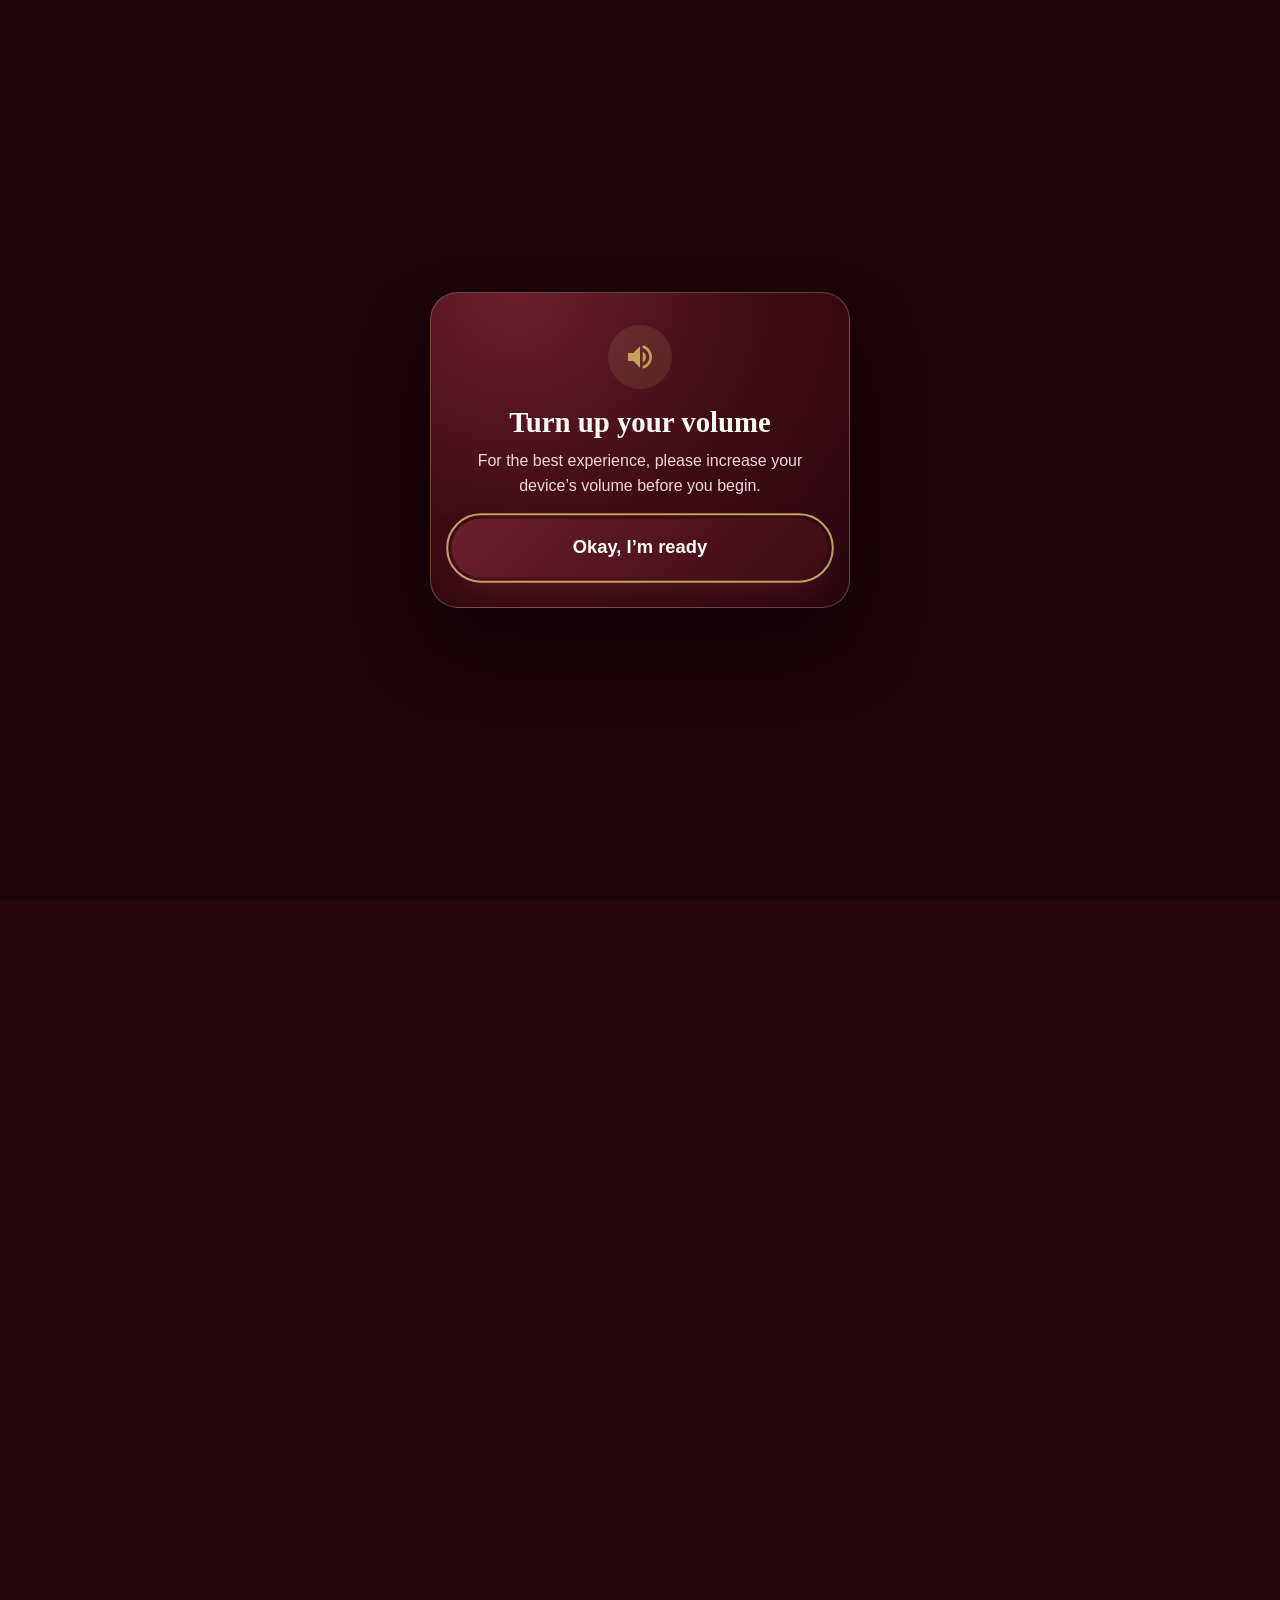
<file: manita.html>
<!DOCTYPE html>
<html lang="en">
<head>
<meta charset="UTF-8">
<meta name="viewport" content="width=device-width, initial-scale=1.0, viewport-fit=cover">
<title>Just For You, MANITA ❤️</title>
<link rel="icon" type="image/png" href="assets/images/logo.png">
<link rel="apple-touch-icon" href="assets/images/logo.png">
<meta name="description" content="A private little corner of MANITA's birthday surprise. ❤️">
<meta name="theme-color" content="#3D0B14">
<meta property="og:title" content="Just For You, MANITA ❤️">
<meta property="og:description" content="A private little corner of MANITA's birthday surprise. ❤️">
<meta property="og:type" content="website">
<link rel="stylesheet" href="css/style.css">
<link rel="stylesheet" href="css/animations.css">
<link rel="stylesheet" href="css/responsive.css">
<link rel="stylesheet" href="css/enhancements.css">
<!-- Intro gate: holds the page content back until the volume dialog (js/intro-music.js) has been
     answered. Then window.VishiiSiteLoader.start() runs the site's own scripts (the ones marked
     type="text/vmp-deferred" at the bottom of this page) and reveals the content. Safety net: if
     intro-music.js never starts, the site loads by itself 3 seconds after the page loads. -->
<style>
/* Held back until the "Turn up your volume" dialog (js/intro-music.js) is answered */
html.vmp-gate-active { overflow: hidden; background: var(--wine-deep, #260710); }
html.vmp-gate-active body { background: var(--wine-deep, #260710); }
html.vmp-gate-active body > :not(.bgm-intro):not(script) { visibility: hidden; }
</style>
<script>
(function (d) {
  var h = d.documentElement, started = false;
  h.classList.add("vmp-gate-active");
  window.VishiiSiteLoader = {
    start: function () {
      if (started) return;
      started = true;
      var list = [].slice.call(d.querySelectorAll('script[type="text/vmp-deferred"]')), i = 0;
      (function next() {
        if (i >= list.length) {
          d.dispatchEvent(new Event("DOMContentLoaded"));
          h.classList.remove("vmp-gate-active");
          return;
        }
        var src = list[i++], s = d.createElement("script"), url = src.getAttribute("src");
        if (url) { s.src = url; s.onload = s.onerror = next; d.body.appendChild(s); }
        else { s.text = src.text; d.body.appendChild(s); next(); }
      })();
    }
  };
  window.addEventListener("load", function () {
    setTimeout(function () { if (!window.VishiiIntroGate) window.VishiiSiteLoader.start(); }, 3000);
  });
})(document);
</script>
</head>
<body>

<!-- Skip link for accessibility -->
<a href="#main" class="skip-link">Skip to content</a>

<!-- Custom cursor (desktop only, injected by JS) -->
<div class="cursor-dot" id="cursorDot" aria-hidden="true"></div>
<div class="cursor-ring" id="cursorRing" aria-hidden="true"></div>

<!-- Progress bar -->
<div class="scroll-progress" aria-hidden="true"><div class="scroll-progress__fill" id="scrollProgressFill"></div></div>

<main id="main">
  <!-- 00. BIRTHDAY INTRO — plays 0.5s after load. CSS-only motion
       (transform/opacity); decorative layers are aria-hidden; static
       when reduced motion is on. The only JS is the tiny heart-tap
       sparkle at the bottom of this file. -->
  <section class="b-intro" aria-label="Happy Birthday MANITA">
    <div class="b-intro__orb b-intro__orb--rose" aria-hidden="true"></div>
    <div class="b-intro__orb b-intro__orb--gold" aria-hidden="true"></div>
    <div class="b-intro__trails" aria-hidden="true"><i></i><i></i><i></i></div>
    <div class="b-intro__dust" aria-hidden="true">
      <i></i><i></i><i></i><i></i><i></i><i></i><i></i><i></i>
    </div>


    <div class="b-intro__card">
      <button class="b-intro__heart" id="introHeart" type="button" aria-label="Send a little love">
        <span class="b-intro__ring b-intro__ring--1" aria-hidden="true"></span>
        <span class="b-intro__ring b-intro__ring--2" aria-hidden="true"></span>
        <span class="b-intro__orbit" aria-hidden="true"></span>
        <svg viewBox="0 0 100 90" aria-hidden="true"><path d="M50 85 C 10 55, -5 25, 20 10 C 38 -2, 50 12, 50 22 C 50 12, 62 -2, 80 10 C 105 25, 90 55, 50 85 Z"/></svg>
      </button>

      <h1 class="b-intro__title">
        <span class="b-intro__line">Happy Birthday</span>
        <span class="b-intro__name">MANITA</span>
      </h1>

      <!-- "You're my [word].." — the bold word (its dots included) is typed and
           deleted by the script at the bottom of this file. The fallback
           content below (EVERYTHING.) shows without JS or with reduced motion. -->
      <p class="b-intro__notes">
        <span class="b-intro__sr">You&rsquo;re my Mannat, Sukoon, Heart, Peace, Mehar, Hope, Ishq, Comfort, Rooh, Khushi, Zindagi, everything.</span>
        <span class="b-intro__type" aria-hidden="true">
          <span class="b-intro__static">You&rsquo;re my</span>
          <span class="b-intro__slot">
            <span class="b-intro__ghost">EVERYTHING.</span>
            <b class="b-intro__word" id="introWord">EVERYTHING.</b>
          </span>
        </span>
      </p>
    </div>

    <div class="b-intro__burst" id="introBurst" aria-hidden="true"></div>

    <span class="b-intro__spark b-intro__spark--1" aria-hidden="true">&#10024;</span>
    <span class="b-intro__spark b-intro__spark--2" aria-hidden="true">&#128171;</span>
    <span class="b-intro__spark b-intro__spark--3" aria-hidden="true">&#10084;&#65039;</span>
    <span class="b-intro__spark b-intro__spark--4" aria-hidden="true">&#11088;</span>

    <div class="b-intro__cue" aria-hidden="true">
      <span class="scroll-indicator__mouse"><span class="scroll-indicator__wheel"></span></span>
    </div>
  </section>

  <!-- 01. TODAY YOU ARE THE CEO -->
  <section class="section section--light section--ceo" aria-label="Today you are the CEO">
    <div class="container container--narrow">
      <p class="eyebrow-free-heading">Promotion Notice</p>
      <h2 class="section-title">CEO Of Being Spoiled</h2>
      <p class="prose">Congratulations, MANITA. You have been promoted to:</p>
      <p class="prose prose--emphasis">CEO &mdash; Chief Everything Officer</p>
      <div class="content-columns">
        <div class="content-column">
          <h3>Your responsibilities</h3>
          <ul class="content-list">
            <li>Look cute</li>
            <li>Be adorable</li>
            <li>Receive attention</li>
            <li>Accept compliments</li>
            <li>Smile</li>
            <li>Let yourself be pampered</li>
          </ul>
        </div>
        <div class="content-column">
          <h3>My responsibilities</h3>
          <ul class="content-list">
            <li>Spoil you</li>
            <li>Make you laugh</li>
            <li>Take care of you</li>
            <li>Listen to your random stories</li>
            <li>Remind you how loved you are</li>
            <li>Make sure you never forget how special you are</li>
          </ul>
        </div>
      </div>
      <p class="prose"><strong>Salary:</strong> Unlimited love <span aria-hidden="true">❤️</span></p>
      <p class="prose"><strong>Working hours:</strong> 24/7</p>
      <p class="prose"><strong>Leave policy:</strong> Rejected. I need you here. <span aria-hidden="true">😌</span></p>
    </div>
  </section>

  <!-- 02. PRINCESS TREATMENT DEPARTMENT -->
  <section class="section section--dark section--princess" aria-label="Princess treatment department">
    <div class="container container--narrow">
      <p class="eyebrow-free-heading">Service Receipt</p>
      <h2 class="section-title section-title--light">Welcome To The Princess Treatment Department</h2>
      <p class="prose">Your request has been   received.</p>
      <ul class="content-list content-list--receipt">
        <li><strong>Priority:</strong> Extremely Important</li>
        <li><strong>Customer:</strong> MANITA</li>
        <li><strong>Status:</strong> Princess</li>
        <li><strong>Treatment Level:</strong> Maximum</li>
      </ul>
      <p class="prose">Available services:</p>
      <ul class="content-list">
        <li>😘 Random kisses</li>
        <li>👑 Royal treatment</li>
        <li>🫂 Emergency hugs</li>
        <li>🥺 Emotional support</li>
        <li>🍫 Chocolate delivery</li>
        <li>💗 Unlimited affection</li>
        <li>😂 Unlimited nonsense</li>
        <li>🛡️ Full-time protection</li>
        <li>💌 Random Reminders of &ldquo;How Much You Mean to Me&ldquo;</li>
      </ul>
      <p class="disclaimer">Terms &amp; Conditions: you deserve all of it.</p>
    </div>
  </section>

  <!-- 03. CINEMATIC SCROLL STORY -->
  <section class="section section--story" id="storySection" aria-label="Our story">
    <div class="story__track" id="storyTrack">
      <div class="story__pin">
        <div class="story__scene"><p class="story__text">Then there was you.</p></div>
        <div class="story__scene">
          <svg class="story__heart" viewBox="0 0 100 90" aria-hidden="true"><path d="M50 85 C 10 55, -5 25, 20 10 C 38 -2, 50 12, 50 22 C 50 12, 62 -2, 80 10 C 105 25, 90 55, 50 85 Z"/></svg>
          <p class="story__text">And somehow&hellip;</p>
        </div>
        <div class="story__scene"><p class="story__text">Life became a little more interesting.</p></div>
        <div class="story__scene story__scene--words">
          <span>Laughs.</span><span>Fights.</span><span>Calls.</span><span>Messages.</span><span>Nakhre.</span><span>Memories.</span>
        </div>
        <div class="story__scene"><p class="story__text story__text--final">&ldquo;And I wouldn&rsquo;t want it any other way.&rdquo; <span aria-hidden="true">❤️</span></p></div>
      </div>
    </div>
  </section>

  <!-- 04. YOUR OFFICIAL PAMPERING MENU -->
  <section class="section section--dark section--pampering" aria-label="Your official pampering menu">
    <div class="container">
      <p class="eyebrow-free-heading">Menu</p>
      <h2 class="section-title section-title--light">Choose Your Treatment, Princess.</h2>
      <p class="section-subtitle section-subtitle--light">Tap a package.</p>
      <div class="effect-grid" id="pamperingGrid">
        <button class="effect-card" type="button">
          <h3>🥺 The &ldquo;I Need Attention&rdquo; Package</h3>
          <p class="effect-card__reveal">Unlimited attention + cuddles + reassurance.</p>
        </button>
        <button class="effect-card" type="button">
          <h3>🫂 The &ldquo;Bad Day&rdquo; Package</h3>
          <p class="effect-card__reveal">One giant hug + listening session + &ldquo;everything will be okay.&rdquo;</p>
        </button>
        <button class="effect-card" type="button">
          <h3>🍫 The &ldquo;I Deserve Something&rdquo; Package</h3>
          <p class="effect-card__reveal">Chocolate + snacks + absolutely no questions asked.</p>
        </button>
        <button class="effect-card" type="button">
          <h3>👑 The &ldquo;Princess Mode&rdquo; Package</h3>
          <p class="effect-card__reveal">Maximum pampering + compliments + royal treatment.</p>
        </button>
        <button class="effect-card" type="button">
          <h3>😂 The &ldquo;Make Me Laugh&rdquo; Package</h3>
          <p class="effect-card__reveal">My questionable jokes &mdash; use at your own risk.</p>
        </button>
        <button class="effect-card" type="button">
          <h3>❤️ The &ldquo;I Just Want You&rdquo; Package</h3>
          <p class="effect-card__reveal">No plans. No distractions. Just us.</p>
        </button>
      </div>
    </div>
  </section>

  <!-- 05. MY SURVIVAL GUIDE -->
  <section class="section section--light section--guide" aria-label="My survival guide">
    <div class="container container--narrow">
      <h2 class="section-title">My Survival Guide</h2>
      <ol class="guide-list">
        <li><span class="guide-list__rule">Rule #1</span> If she says <q>I&rsquo;m not angry.</q> &mdash; assume the opposite.</li>
        <li><span class="guide-list__rule">Rule #2</span> If she says <q>Do whatever you want.</q> &mdash; DO NOT do whatever you want.</li>
        <li><span class="guide-list__rule">Rule #3</span> If she says <q>Nothing.</q> &mdash; there is definitely something.</li>
        <li><span class="guide-list__rule">Rule #4</span> Compliment immediately.</li>
        <li><span class="guide-list__rule">Rule #5</span> When in doubt: <q>Say sorry ❤️</q></li>
      </ol>
      <button class="btn btn--outline" id="emergencyBtn">I need help <span aria-hidden="true">😭</span></button>
      <ol class="emergency-steps" id="emergencySteps" hidden>
        <li>Step 1: Apologize.</li>
        <li>Step 2: Bring food.</li>
        <li>Step 3: Compliment the birthday girl.</li>
        <li>Step 4: Pray. <span aria-hidden="true">😂</span></li>
      </ol>
    </div>
  </section>

  <!-- 06. WHEN YOU NEED A LITTLE EXTRA LOVE -->
  <section class="section section--light section--extra-love" aria-label="When you need a little extra love">
    <div class="container container--narrow">
      <h2 class="section-title">For The Days When You Don&rsquo;t Feel Your Best&hellip;</h2>
      <ul class="content-list content-list--plain">
        <li>If one day you&rsquo;re tired&hellip; I&rsquo;ll be there.</li>
        <li>If you&rsquo;re sad&hellip; I&rsquo;ll listen.</li>
        <li>If you&rsquo;re overthinking&hellip; I&rsquo;ll remind you to breathe.</li>
        <li>If you feel like you&rsquo;re not enough&hellip; I&rsquo;ll remind you how incredibly special you are.</li>
        <li>If you need silence&hellip; I&rsquo;ll stay quietly beside you.</li>
        <li>If you need a hug&hellip; Come here. <span aria-hidden="true">🫂</span></li>
      </ul>
      <p class="prose">And if you ever forget how loved you are&hellip;</p>
      <p class="prose prose--emphasis">Come back to this page.</p>
      <p class="prose">I&rsquo;ll remind you again. <span aria-hidden="true">❤️</span></p>
    </div>
  </section>

  <!-- 07. HEARTBEAT -->
  <section class="section section--dark section--heartbeat" aria-label="Heartbeat">
    <div class="container container--narrow">
      <p class="heartbeat__text">Somewhere between all the laughs, fights, calls and random conversations&hellip;</p>
      <svg class="heartbeat__line" viewBox="0 0 600 100" aria-hidden="true">
        <path id="heartbeatPath" d="M0,50 L95,50 Q112,38 128,50 L148,50 L158,58 L172,6 L184,92 L198,50 L218,50 Q235,28 252,50 L600,50" />
      </svg>
      <p class="heartbeat__text">You became a part of my everyday life.</p>
      <p class="heartbeat__final">&ldquo;And honestly&hellip; I love it.&rdquo; <span aria-hidden="true">❤️</span></p>
    </div>
  </section>

  <!-- 08. CHOOSE YOUR BIRTHDAY SURPRISE -->
  <section class="section section--light section--choice" aria-label="Choose your birthday surprise">
    <div class="container container--narrow">
      <h2 class="section-title">Okay&hellip; One Last Question.</h2>
      <p class="iq__prompt">What would you like as a birthday gift from me?</p>
      <p class="section-subtitle">Tap your answer &mdash; pick one.</p>
      <div class="effect-grid" id="choiceGrid" role="radiogroup" aria-label="Birthday gift options">
        <button class="effect-card" type="button" role="radio" aria-checked="false">
          <h3>🎀 A &mdash; Give Me A Hug</h3>
          <p class="effect-card__reveal">Excellent choice. Come here. <span aria-hidden="true">🫂</span></p>
        </button>
        <button class="effect-card" type="button" role="radio" aria-checked="false">
          <h3>🍫 B &mdash; Give Me Chocolate</h3>
          <p class="effect-card__reveal">Also acceptable. Honestly, I support this decision.</p>
        </button>
        <button class="effect-card" type="button" role="radio" aria-checked="false">
          <h3>❤️ C &mdash; Give Me You</h3>
          <p class="effect-card__reveal">Correct answer. Unfortunately, you&rsquo;re already mine. <span aria-hidden="true">😌❤️</span></p>
        </button>
      </div>
    </div>
  </section>

  <!-- 09. BEFORE YOU GO / A CHHOTA SA NOTE FOR YOU -->
  <section class="section section--light section--note-cta" aria-label="A note for you">
    <div class="container container--narrow">
      <h2 class="section-title">Before you go&hellip;</h2>
      <p class="section-subtitle">There is one little thing I want you to read.</p>
      <button class="btn btn--primary magnetic" id="openLetterBtn">Chhota sa note for Pookie <span aria-hidden="true">💌</span></button>
    </div>
  </section>

  <!-- 10. PRIVATE LOVE LETTER MODAL — DO NOT MODIFY THE LETTER TEXT -->
  <div class="modal modal--letter" id="letterModal" role="dialog" aria-modal="true" aria-labelledby="letterModalTitle" hidden>
    <div class="modal__backdrop"></div>
    <div class="modal__panel modal__panel--letter">
      <button class="modal__close" id="letterModalClose" aria-label="Close letter">&times;</button>
      <h3 id="letterModalTitle" class="letter__heading">For MANITA</h3>
      <div class="letter__paper" id="letterPaper">
       <p>Happy Birthday VISHII ❤️🎂</p>
       <p>First of all, congratulations.. tum officially ek saal aur badi ho gayi ho. Lekin tension mat lo, mere liye tum abhi bhi utni hi cute ho.. bas thodi zyada dangerous. 😂</p>
       <p>Sach btau toh mujhe samajh nahi aa raha ki kya bolou, because there’s so much I want to say. You are genuinely one of the most important persons in my life. 💗</p>
       <p>Tumhare saath meri life kaafi interesting ho gayi hai.. kabhi hum itna haste hain ki kuch samajh hi nahi aata, aur kabhi tum mujhe aise daanti ho jaise main tumhara employee hoon aur maine 3 months ki salary chura li ho. 😂</p>
       <p>Aur tumhara gussa.. uff. Kabhi tum itna gussa karti ho ki mujhe lagta hai bas ab toh meri life ka last episode chal raha hai. 😂 Main chup chaap tumhari baat sunta rehta hoon, aur andar se sochta hoon - “Haan ji, bilkul sahi keh rahi hain madam.” Please don't kill me after reading this. 😘</p>
       <p>But honestly, mujhe tum'hari ye side bhi bohut cute lagti hai. Tum gussa karti ho, mujhe daanti ho, kabhi2 yell bhi karti ho.. but somewhere behind all that gussa is the person who cares about me so much.</p>
       <p>And yes.. kabhi2 tum mujhe unnecessarily daanti ho. 🤔</p>
       <p>Okay, maybe not unnecessarily.. according to you. 😅</p>
       <p>But if someone asked me, “Would you rather have a peaceful life without her, or a slightly crazy life with her?” I’d choose the crazy one every single time. 😍 Because tumhare saath boring toh bilkul nahi hai. 🥰</p>
       <p>I love all the little things about you - your smile, your voice, your random mood swings, your cute expressions, your overthinking, your nakhre, your anger.. basically poora package hi thoda pagal hai. 😂💝 But that's exactly why I love you.</p>
       <p>I don't love just the sweet version of you. I love the real you. The girl who laughs with me. The girl who gets angry at me. The girl who sometimes yells at me. 😂 The girl who gets upset over little things. The girl who cares more than she says. And the girl who somehow manages to make me smile even when I don't feel like smiling.</p>
       <p>You have become such a natural part of my life that sometimes I don't even realise how much you mean to me. Your messages, your calls, your little complaints, your gussa.. everything has become a part of my everyday life.</p>
       <p>And honestly, I wouldn't want it any other way. I know I'm not always the easiest person to deal with either. I annoy you, irritate you, sometimes say stupid things, and then have the audacity to come back like nothing happened. 😂💖</p>
       <p>But behind all my stupidity, there is one thing that has always been real - I love you. A lot. More than I probably say. More than I probably show. And definitely more than I know how to explain properly.</p>
       <p>On your birthday, I just want you to be happy. I want you to smile, enjoy your day, take lots of pictures, and feel how special you actually are.</p>
       <p>And I hope you always remember that there is one idiot here who will happily tolerate your gussa, your yelling, your nakhre and your “don't talk to me” waala attitude. 😂💕 Because you're worth it.</p>
       <p>Thank you for being in my life. Thank you for all the laughs. Thank you for all the memories. Thank you even for the fights.. okay, maybe thoda less fights please. 😂😭 And most importantly, thank you for being you.</p>
       <p>I genuinely love the person you are, and I'm really lucky that I get to call you mine. 💞</p>
       <p>Happy Birthday, LOVE. 🎂❤️</p>
       <p>Stay happy. Stay crazy. Keep smiling. And haan.. birthday hai tumhara, iska matlab ye nahi ki aaj mujhe daantna allowed hai. 😂 Actually.. okay, fine. Aaj bhi allowed hai. 😂❤️</p>
       <p>I love you, so, so much. 💘🫶🏻</p>
       <p>Now go enjoy your day, birthday girl. And please remember - you are very, very special to me. 💓</p>
      </div>
      <p class="letter__progress" id="letterProgress">A little more love to go&hellip; <span aria-hidden="true">❤️</span></p>
      <p class="letter__end" id="letterEnd" hidden>End of note.<br>But definitely not the end of the love. <span aria-hidden="true">❤️</span></p>
    </div>
  </div>

  <!-- 11. FINAL BIRTHDAY CELEBRATION -->
  <section class="section section--dark section--finale" id="finaleSection" aria-label="Final celebration">
    <div class="finale__sparkle-layer" id="finaleSparkleLayer" aria-hidden="true"></div>
    <div class="container container--narrow finale__content">
      <h2 class="section-title section-title--light">Happy Birthday, MANITA <span aria-hidden="true">❤️</span></h2>
      <p class="finale__line">May this year bring you everything your heart quietly wishes for.</p>
      <p class="finale__line">Keep smiling.<br>Keep being crazy.<br>Keep being you.</p>
      <button class="finale__heart" id="finaleHeart" aria-label="Celebrate">
        <svg viewBox="0 0 100 90"><path d="M50 85 C 10 55, -5 25, 20 10 C 38 -2, 50 12, 50 22 C 50 12, 62 -2, 80 10 C 105 25, 90 55, 50 85 Z"/></svg>
      </button>
    </div>
  </section>

  <!-- 36. FOOTER -->
  <footer class="footer">
    <p class="footer__text">Built with heart <span aria-hidden="true">🫀</span>, wrapped in love <span aria-hidden="true">💝</span></p>
  </footer>
</main>

<!-- Toast for easter eggs -->
<div class="egg-toast" id="eggToast" aria-live="polite"></div>

<script type="text/vmp-deferred" src="js/effects.js"></script>
<script type="text/vmp-deferred" src="js/animations.js"></script>
<script type="text/vmp-deferred" src="js/gallery.js"></script>
<script type="text/vmp-deferred" src="js/game.js"></script>
<script type="text/vmp-deferred" src="js/main.js"></script>
<script type="text/vmp-deferred" src="js/enhancements.js"></script>
<script src="js/intro-music.js"></script>
<script type="text/vmp-deferred">
/* Birthday intro: tapping the heart releases a few sparkles. Reuses the
   existing capped, CSS-animated spawnSparkles() from effects.js, so it
   adds no animation loop of its own. */
(function () {
  var heart = document.getElementById("introHeart");
  var layer = document.getElementById("introBurst");
  if (!heart || !layer) return;
  heart.addEventListener("click", function () {
    var fx = window.VishiiEffects;
    if (fx && fx.spawnSparkles) fx.spawnSparkles(layer, 6);
    heart.classList.remove("is-tapped");
    void heart.offsetWidth; /* restart the little pop */
    heart.classList.add("is-tapped");
  });
})();
</script>
<script type="text/vmp-deferred">
/* Birthday intro: "You're my [word].." typing loop.
   Each word is typed with its dots ("Mannat..", and "EVERYTHING." with a
   single dot): 0.1s per character -> hold 2s -> delete the whole thing in
   0.4s -> next word immediately. Only "You're my" stays static.
   Uses chained timeouts (no animation loop) and pauses while the intro is
   off-screen or the tab is hidden. With reduced motion it stays static. */
(function () {
  var wordEl = document.getElementById("introWord");
  if (!wordEl) return;

  var WORDS = ["Mannat..", "Sukoon..", "Heart..", "Peace..", "Mehar..", "Hope..", "Ishq..", "Comfort..", "Rooh..", "Khushi..", "Zindagi..", "EVERYTHING."];
  var TYPE_MS = 100, HOLD_MS = 2000, DELETE_MS = 400, START_MS = 2400;

  if (window.matchMedia && window.matchMedia("(prefers-reduced-motion: reduce)").matches) return;

  wordEl.textContent = "";

  var onScreen = true, pending = null;
  function later(fn, ms) {
    setTimeout(function () {
      if (onScreen && !document.hidden) fn(); else pending = fn;
    }, ms);
  }
  function resume() {
    if (pending && onScreen && !document.hidden) { var f = pending; pending = null; f(); }
  }
  if ("IntersectionObserver" in window) {
    new IntersectionObserver(function (en) { onScreen = en[0].isIntersecting; resume(); }, { threshold: 0.1 })
      .observe(wordEl.closest(".b-intro"));
  }
  document.addEventListener("visibilitychange", resume);

  var index = 0;

  function typeWord() {
    var word = WORDS[index], i = 0;
    (function next() {
      if (i >= word.length) { later(deleteWord, HOLD_MS); return; }
      var ch = document.createElement("span");
      ch.className = "b-intro__char";
      ch.textContent = word.charAt(i++);
      wordEl.appendChild(ch);
      void ch.offsetWidth;            /* commit opacity:0 so the fade runs */
      ch.classList.add("is-in");
      later(next, TYPE_MS);
    })();
  }

  function deleteWord() {
    var chars = wordEl.children, k = chars.length - 1;
    var step = DELETE_MS / chars.length;
    (function next() {
      if (k < 0) {
        wordEl.textContent = "";
        index = (index + 1) % WORDS.length;
        typeWord();
        return;
      }
      var ch = chars[k--];
      ch.style.transitionDuration = step + "ms";
      ch.classList.remove("is-in");
      later(next, step);
    })();
  }

  later(typeWord, START_MS);
})();
</script>
</body>
</html>
</file>
<file: css/style.css>
/* =========================================================
   VISHII BIRTHDAY — DESIGN SYSTEM
   ========================================================= */
:root {
  /* Colors */
  --wine: #3D0B14;
  --wine-deep: #260710;
  --burgundy: #6B1E2E;
  --plum: #2B1220;
  --rose: #C97B87;
  --blush: #F3D6DC;
  --peach: #FBE2CF;
  --cream: #FBF5EC;
  --white: #FFFDF9;
  --gold: #C6A15B;
  --ink: #2A1620;
  --ink-soft: #6E5560;

  /* Typography */
  --font-display: Georgia, "Iowan Old Style", "Palatino Linotype", "Book Antiqua", serif;
  --font-body: -apple-system, "Segoe UI", Roboto, "Helvetica Neue", Arial, sans-serif;
  --font-accent: "Segoe Script", "Bradley Hand", "Brush Script MT", cursive;

  --step-0: clamp(1rem, 0.95rem + 0.3vw, 1.125rem);
  --step-1: clamp(1.25rem, 1.15rem + 0.5vw, 1.5rem);
  --step-2: clamp(1.75rem, 1.5rem + 1.2vw, 2.5rem);
  --step-3: clamp(2.25rem, 1.8rem + 2vw, 3.5rem);
  --step-4: clamp(2.75rem, 2rem + 3.2vw, 4.75rem);

  --space-xs: 0.5rem;
  --space-sm: 1rem;
  --space-md: 2rem;
  --space-lg: 4rem;
  --space-xl: 7rem;

  --radius-sm: 6px;
  --radius-md: 14px;
  --radius-lg: 28px;

  --ease-soft: cubic-bezier(.22,.9,.32,1);
  --ease-snap: cubic-bezier(.5,0,.2,1);
}

*, *::before, *::after { box-sizing: border-box; }

button, input {
  font: inherit;
  appearance: none;
  -webkit-appearance: none; /* stops Safari from applying its own default button/input chrome over our custom styles */
}

html {
  scroll-behavior: smooth;
  scroll-padding-top: env(safe-area-inset-top, 0px);
  -webkit-text-size-adjust: 100%; /* stops iOS Safari from auto-inflating text size on rotation */
  text-size-adjust: 100%;
}

body {
  margin: 0;
  font-family: var(--font-body);
  background: var(--cream);
  color: var(--ink);
  line-height: 1.6;
  -webkit-font-smoothing: antialiased;
  -webkit-tap-highlight-color: transparent; /* removes the gray flash Safari/Android show on tap */
  padding-top: env(safe-area-inset-top, 0px);
  padding-bottom: env(safe-area-inset-bottom, 0px);
}

img { max-width: 100%; display: block; }

.container {
  width: min(1120px, 92%);
  margin-inline: auto;
}
.container--narrow { width: min(720px, 92%); }

.skip-link {
  position: absolute;
  left: -999px;
  top: auto;
  background: var(--wine);
  color: var(--white);
  padding: 0.75rem 1.25rem;
  border-radius: var(--radius-sm);
  z-index: 999;
}
.skip-link:focus {
  left: 1rem;
  top: 1rem;
}

:focus-visible {
  outline: 2px solid var(--gold);
  outline-offset: 3px;
}

/* Scroll progress bar */
.scroll-progress {
  position: fixed;
  top: env(safe-area-inset-top, 0px);
  left: 0;
  width: 100%;
  height: 3px;
  background: rgba(0,0,0,0.06);
  z-index: 500;
}
.scroll-progress__fill {
  height: 100%;
  width: 0%;
  background: linear-gradient(90deg, var(--gold), var(--rose));
}

/* Custom cursor (desktop only) */
.cursor-dot, .cursor-ring {
  position: fixed;
  pointer-events: none;
  z-index: 9999;
  border-radius: 50%;
  transform: translate(-50%, -50%);
  display: none;
}
.cursor-dot {
  width: 6px; height: 6px;
  background: var(--gold);
}
.cursor-ring {
  width: 32px; height: 32px;
  border: 1px solid var(--rose);
  transition: width .25s var(--ease-soft), height .25s var(--ease-soft), opacity .25s;
}
body.has-fine-pointer .cursor-dot,
body.has-fine-pointer .cursor-ring { display: block; }
body.has-fine-pointer, body.has-fine-pointer a, body.has-fine-pointer button { cursor: none; }
.cursor-ring.is-active { width: 52px; height: 52px; border-color: var(--gold); }

/* =========================================================
   SHARED CONTENT UTILITIES — prose, bullet lists, two-column
   layout. Reused across the announcement, CEO, princess,
   freeze-moment, notice, and extra-love sections so new
   content matches the existing design language exactly.
   ========================================================= */
.prose {
  font-size: var(--step-0);
  color: var(--ink-soft);
  margin: 0 0 0.75rem;
  max-width: 46ch;
}
.prose--emphasis {
  font-family: var(--font-display);
  font-size: var(--step-1);
  color: var(--burgundy);
  font-style: italic;
}
.section--dark .prose { color: rgba(255,255,255,0.82); }
.section--dark .prose--emphasis { color: var(--gold); }

.content-list {
  list-style: none;
  padding: 0;
  margin: 0 0 var(--space-md);
}
.content-list li {
  padding: 0.5rem 0;
  border-bottom: 1px solid rgba(107,30,46,0.1);
  font-size: var(--step-0);
}
.content-list li:last-child { border-bottom: none; }
.section--dark .content-list li { border-bottom-color: rgba(255,255,255,0.12); color: rgba(255,255,255,0.88); }

.content-list--plain li {
  font-family: var(--font-display);
  font-size: var(--step-1);
  border-bottom: none;
  padding: 0.35rem 0;
}

.content-list--receipt {
  background: rgba(107,30,46,0.06);
  border-radius: var(--radius-md);
  padding: 1rem 1.25rem;
  margin-bottom: var(--space-md);
}
.section--dark .content-list--receipt { background: rgba(255,255,255,0.06); }
.content-list--receipt li { border-bottom: none; padding: 0.3rem 0; }

.content-columns {
  display: grid;
  grid-template-columns: repeat(auto-fit, minmax(220px, 1fr));
  gap: var(--space-md);
  margin: var(--space-md) 0;
}
.content-column h3 {
  font-family: var(--font-display);
  color: var(--burgundy);
  font-size: var(--step-1);
  margin: 0 0 0.5rem;
}

/* =========================================================
   BADGE GRID (Girlfriend Achievement Badges)
   ========================================================= */
.badge-grid {
  display: grid;
  grid-template-columns: repeat(auto-fill, minmax(200px, 1fr));
  gap: var(--space-sm);
  margin-top: var(--space-md);
}
.badge {
  display: flex;
  flex-direction: column;
  align-items: flex-start;
  gap: 0.3rem;
  background: rgba(255,255,255,0.06);
  border: 1px solid rgba(255,255,255,0.15);
  border-radius: var(--radius-md);
  padding: 0.9rem 1rem;
  opacity: 0;
  transform: translateY(14px);
  transition: opacity .5s var(--ease-soft), transform .5s var(--ease-soft), border-color .3s var(--ease-soft);
  cursor: pointer;
  font-family: inherit;
  text-align: left;
  width: 100%;
}
.badge.is-visible { opacity: 1; transform: translateY(0); }
.badge.is-open { border-color: var(--gold); }
.badge__header { display: flex; align-items: center; gap: 0.6rem; }
.badge__icon { font-size: 1.4rem; flex-shrink: 0; }
.badge__text { color: rgba(255,255,255,0.9); font-size: 0.92rem; font-weight: 600; }
.badge__reveal {
  display: block;
  max-height: 0;
  opacity: 0;
  overflow: hidden;
  color: rgba(255,255,255,0.75);
  font-size: 0.85rem;
  font-weight: 400;
  line-height: 1.5;
  transition: max-height .4s var(--ease-soft), opacity .4s var(--ease-soft), margin-top .4s var(--ease-soft);
}
.badge.is-open .badge__reveal { max-height: 200px; opacity: 1; margin-top: 0.3rem; }
.badge--final {
  grid-column: 1 / -1;
  background: linear-gradient(135deg, rgba(198,161,91,0.2), rgba(201,123,135,0.15));
  border-color: var(--gold);
  align-items: center;
  text-align: center;
}
.badge--final .badge__reveal { color: rgba(255,255,255,0.85); font-size: 0.9rem; }
.badge--final .badge__text { color: var(--gold); font-family: var(--font-display); font-size: 1.05rem; }

/* =========================================================
   MUSEUM ROOMS (The VISHII Museum)
   ========================================================= */
.museum-grid {
  display: grid;
  grid-template-columns: repeat(auto-fit, minmax(200px, 1fr));
  gap: var(--space-sm);
  margin-top: var(--space-md);
}
.museum-room {
  background: rgba(255,255,255,0.05);
  border: 1px solid rgba(198,161,91,0.3);
  border-radius: var(--radius-md);
  padding: var(--space-md);
  opacity: 0;
  transform: translateY(14px) scale(0.98);
  transition: opacity .6s var(--ease-soft), transform .6s var(--ease-soft);
}
.museum-room.is-visible { opacity: 1; transform: translateY(0) scale(1); }
.museum-room__number {
  display: inline-block;
  font-family: var(--font-accent);
  color: var(--gold);
  font-size: 0.95rem;
  margin-bottom: 0.4rem;
}
.museum-room h3 { font-family: var(--font-display); color: var(--blush); margin: 0 0 0.4rem; font-size: var(--step-1); }
.museum-room p { color: rgba(255,255,255,0.75); margin: 0; font-size: 0.92rem; }
.museum-room--final {
  border-color: var(--rose);
  background: linear-gradient(135deg, rgba(201,123,135,0.18), rgba(198,161,91,0.12));
}
.museum-room--final h3 { color: var(--gold); }

/* =========================================================
   LET'S CELEBRATE — animated avatar, cake-cutting, confetti cannon
   ========================================================= */
.section--avatar-party { text-align: center; }
.avatar-stage {
  position: relative;
  margin-top: var(--space-md);
  padding-bottom: var(--space-sm);
  overflow: hidden; /* keeps every animation in this block contained to this section */
}
.avatar-confetti-layer {
  position: absolute;
  inset: 0;
  overflow: hidden;
  pointer-events: none;
  z-index: 3;
}
.avatar-scene {
  position: relative;
  display: flex;
  align-items: flex-end;
  justify-content: center;
  gap: clamp(0.75rem, 4vw, 2rem);
  min-height: clamp(230px, 38vw, 330px);
  perspective: 900px;
}
.avatar-figure {
  width: clamp(120px, 22vw, 180px);
  transform-style: preserve-3d;
  transform-origin: bottom center;
  animation: avatarIdle 4.5s ease-in-out infinite;
}
.avatar-figure__svg {
  width: 100%;
  height: auto;
  display: block;
  filter: drop-shadow(0 14px 16px rgba(0,0,0,0.35));
}
@keyframes avatarIdle {
  0%, 100% { transform: rotateY(-6deg) translateY(0); }
  50% { transform: rotateY(6deg) translateY(-6px); }
}
.avatar-figure.is-celebrating { animation: avatarCelebrate 0.9s ease-in-out 2; }
@keyframes avatarCelebrate {
  0%, 100% { transform: rotateY(0deg) translateY(0) scale(1); }
  25% { transform: rotateY(-10deg) translateY(-16px) scale(1.04); }
  50% { transform: rotateY(0deg) translateY(-4px) scale(1); }
  75% { transform: rotateY(10deg) translateY(-16px) scale(1.04); }
}
.avatar-arm--left { transform-origin: 84px 150px; }
.avatar-arm--right { transform-origin: 140px 150px; }
.avatar-figure.is-celebrating .avatar-arm--left { animation: armWaveLeft 0.9s ease-in-out 2; }
.avatar-figure.is-celebrating .avatar-arm--right { animation: armWaveRight 0.9s ease-in-out 2; }
@keyframes armWaveLeft { 0%, 100% { transform: rotate(0deg); } 50% { transform: rotate(-14deg); } }
@keyframes armWaveRight { 0%, 100% { transform: rotate(0deg); } 50% { transform: rotate(14deg); } }

/* Gentle continuous glow at the sparkler tip she holds up */
.avatar-sparkler-tip { transform-origin: 182px 66px; }
.avatar-figure.is-celebrating .avatar-sparkler-tip {
  animation: sparklerGlow 0.5s ease-in-out infinite alternate;
}
@keyframes sparklerGlow {
  0% { filter: drop-shadow(0 0 2px rgba(246,199,122,0.6)); transform: scale(1); }
  100% { filter: drop-shadow(0 0 9px rgba(246,199,122,0.95)); transform: scale(1.18); }
}

/* Slow ambient background drift behind the whole scene — purely
   decorative depth, scoped to this section only. */
.avatar-ambient {
  position: absolute;
  inset: -20% -10%;
  pointer-events: none;
  z-index: 0;
  background:
    radial-gradient(circle at 28% 32%, rgba(246,199,122,0.16), transparent 60%),
    radial-gradient(circle at 76% 68%, rgba(201,123,135,0.16), transparent 55%);
  filter: blur(3px);
  animation: avatarAmbientDrift 14s ease-in-out infinite alternate;
}
@keyframes avatarAmbientDrift {
  0% { transform: translate(0, 0) scale(1); }
  100% { transform: translate(2%, -2%) scale(1.05); }
}

/* Soft warm glow pulse behind the cake at the moment of cutting */
.avatar-cake__glow { opacity: 0; transition: opacity .6s ease; }
.avatar-cake.is-cutting .avatar-cake__glow {
  animation: avatarCakeGlowPulse 1.6s ease-out forwards;
}
@keyframes avatarCakeGlowPulse {
  0% { opacity: 0; transform: scale(0.8); }
  40% { opacity: 1; transform: scale(1.15); }
  100% { opacity: 0.35; transform: scale(1); }
}

/* Tiny floating hearts + soft glowing sparkle particles, spawned near
   the cake at the cutting moment — independent from the confetti
   cannon, kept in their own layer/classes so nothing here can ever
   affect any other section on the page. */
.avatar-particle-layer {
  position: absolute;
  inset: 0;
  overflow: hidden;
  pointer-events: none;
  z-index: 3;
}
.avatar-heart {
  position: absolute;
  left: var(--ahx, 50%);
  top: var(--ahy, 55%);
  font-size: var(--ahs, 16px);
  opacity: 0;
  animation: avatarHeartRise var(--ahdur, 2.2s) ease-out forwards;
  animation-delay: var(--ahdelay, 0s);
}
@keyframes avatarHeartRise {
  0% { opacity: 0; transform: translate(0, 0) scale(0.6); }
  18% { opacity: 1; }
  100% { opacity: 0; transform: translate(var(--ahdx, 0px), -110px) scale(1); }
}
.avatar-glow-particle {
  position: absolute;
  left: var(--agx, 50%);
  top: var(--agy, 50%);
  width: var(--ags, 6px);
  height: var(--ags, 6px);
  border-radius: 50%;
  background: radial-gradient(circle, #FFF3D6 0%, var(--gold) 60%, transparent 100%);
  box-shadow: 0 0 8px 2px rgba(246,199,122,0.55);
  opacity: 0;
  animation: avatarGlowFloat var(--agdur, 2s) ease-out forwards;
  animation-delay: var(--agdelay, 0s);
}
@keyframes avatarGlowFloat {
  0% { opacity: 0; transform: translate(0, 0) scale(0.4); }
  22% { opacity: 1; }
  100% { opacity: 0; transform: translate(var(--agdx, 0px), -90px) scale(1.2); }
}

.avatar-cake {
  width: clamp(110px, 20vw, 165px);
  transform-style: preserve-3d;
}
.avatar-cake__svg {
  width: 100%;
  height: auto;
  display: block;
  filter: drop-shadow(0 10px 12px rgba(0,0,0,0.3));
}
.avatar-candle-flame { opacity: 0; transform-origin: 50% 100%; transition: opacity .4s ease; }
.avatar-cake.is-lit .avatar-candle-flame { opacity: 1; animation: flameFlicker 0.5s ease-in-out infinite alternate; }
@keyframes flameFlicker {
  0% { transform: scaleY(1) rotate(-3deg); }
  100% { transform: scaleY(1.18) rotate(3deg); }
}
.avatar-cake.is-cutting .avatar-candle-flame { animation: none; opacity: 0.15; }

.avatar-knife { opacity: 0; }
.avatar-cake.is-cutting .avatar-knife { animation: knifeSwipe 1.1s ease-in-out forwards; }
@keyframes knifeSwipe {
  0% { opacity: 0; transform: translate(-16px, -18px) rotate(-14deg); }
  25% { opacity: 1; }
  55% { transform: translate(6px, 10px) rotate(6deg); }
  100% { opacity: 1; transform: translate(0, 4px) rotate(0deg); }
}
.avatar-cake__slice { opacity: 0; transition: opacity .4s ease .55s; }
.avatar-cake.is-cutting .avatar-cake__slice { opacity: 1; }

.avatar-party__btn { margin-top: var(--space-md); }
.avatar-message {
  margin-top: var(--space-md);
  font-family: var(--font-display);
  font-size: var(--step-1);
  color: var(--gold);
  opacity: 0;
  transform: translateY(8px);
  transition: opacity .5s var(--ease-soft), transform .5s var(--ease-soft);
}
.avatar-message.is-visible { opacity: 1; transform: translateY(0); }

/* Confetti cannon blast — lightweight DOM+CSS pieces (transform and
   opacity only), spawned from two points near the avatar's raised
   hands, capped in count and auto-removed on animationend, exactly
   like the finale sparkles elsewhere on the page. Contained entirely
   within .avatar-stage via overflow: hidden above. */
.avatar-confetti {
  position: absolute;
  top: var(--cy, 30%);
  left: var(--cx, 50%);
  width: var(--cw, 8px);
  height: var(--ch, 14px);
  background: var(--cc, var(--gold));
  opacity: 0;
  border-radius: 1px;
  animation: confettiBlast var(--cdur, 1.7s) ease-out forwards;
  animation-delay: var(--cdelay, 0s);
}
@keyframes confettiBlast {
  0% { transform: translate(0, 0) rotate(0deg); opacity: 0; }
  10% { opacity: 1; }
  45% { transform: translate(var(--ctx, 0px), calc(-1 * var(--cpeak, 80px))) rotate(var(--crot, 180deg)); }
  100% { transform: translate(var(--ctx-end, 0px), var(--cfall, 160px)) rotate(var(--crot2, 420deg)); opacity: 0; }
}

@media (prefers-reduced-motion: reduce) {
  .avatar-figure, .avatar-figure.is-celebrating, .avatar-arm, .avatar-candle-flame, .avatar-knife, .avatar-confetti,
  .avatar-ambient, .avatar-sparkler-tip, .avatar-cake__glow, .avatar-heart, .avatar-glow-particle {
    animation: none !important;
  }
}

/* =========================================================
   IMPORTANT QUESTION (funny interactive moment)
   ========================================================= */
.section--important-question { text-align: center; }
.iq__prompt {
  font-family: var(--font-display);
  font-size: var(--step-2);
  color: var(--burgundy);
  margin: 0 0 var(--space-md);
}
.iq__stage {
  position: relative;
  display: flex;
  align-items: center;
  justify-content: center;
  /* Considerably more room than before so the dodging button has real
     space to move in and can always find a spot that's clear of both
     the pointer and the other button. */
  min-height: clamp(280px, 46vw, 400px);
  overflow: hidden; /* keeps the dodging button fully inside the section on every screen size */
  padding: 1rem;
}
.iq__btn {
  font-family: var(--font-body);
  font-weight: 700;
  font-size: var(--step-0);
  padding: 0.9rem 1.6rem;
  border-radius: 999px;
  border: none;
  cursor: pointer;
  color: var(--white);
  background: linear-gradient(135deg, var(--burgundy), var(--wine));
  box-shadow: 0 10px 26px -10px rgba(107,30,46,0.55);
  transition: transform .25s var(--ease-soft), box-shadow .25s var(--ease-soft);
  animation: iqFloat 3.4s ease-in-out infinite;
  max-width: 80%;
  white-space: nowrap;
}
.iq__btn:hover, .iq__btn:focus-visible { transform: translateY(-3px) scale(1.03); }
/* Button B is positioned (and repositioned) purely via left/top in
   px, computed in JS with a collision check against Button A's rect
   — so the two can never land on top of each other, on any screen
   size. transform stays free for the float/wiggle animations only. */
.iq__btn--b {
  position: absolute;
  /* Safe starting spot (before JS places it): never wider than the stage */
  left: clamp(10px, 55%, calc(100% - 9.5rem));
  top: clamp(10px, 68%, calc(100% - 4.5rem));
  max-width: calc(100% - 20px);
  background: linear-gradient(135deg, var(--rose), var(--burgundy));
  animation-delay: 1s;
  transition: left .35s var(--ease-soft), top .35s var(--ease-soft), transform .25s var(--ease-soft), box-shadow .25s var(--ease-soft);
}
.iq__btn--wiggle { animation: iqWiggle .4s ease-in-out; }
@keyframes iqWiggle {
  0%, 100% { transform: rotate(0deg) scale(1); }
  25% { transform: rotate(-8deg) scale(1.05); }
  75% { transform: rotate(8deg) scale(1.05); }
}
@keyframes iqFloat {
  0%, 100% { transform: translateY(0); }
  50% { transform: translateY(-6px); }
}
.iq__result {
  position: relative;
  margin-top: var(--space-md);
  opacity: 0;
  transform: scale(0.85) translateY(10px);
  transition: opacity .5s var(--ease-soft), transform .5s var(--ease-soft);
}
.iq__result.is-visible { opacity: 1; transform: scale(1) translateY(0); }
.iq__result-text {
  font-family: var(--font-display);
  font-size: var(--step-2);
  color: var(--burgundy);
  margin: 0;
}
.iq__heart-layer { position: absolute; inset: 0; overflow: hidden; pointer-events: none; }

@media (prefers-reduced-motion: reduce) {
  .iq__btn { animation: none; }
}

/* =========================================================
   BUTTONS
   ========================================================= */
.btn {
  font-family: var(--font-body);
  font-size: var(--step-0);
  font-weight: 600;
  padding: 0.9rem 1.9rem;
  border-radius: 999px;
  border: none;
  cursor: pointer;
  display: inline-flex;
  align-items: center;
  gap: 0.5rem;
  position: relative;
  overflow: hidden;
  transition: transform .3s var(--ease-soft), box-shadow .3s var(--ease-soft);
  min-height: 48px;
}
.btn--primary {
  background: linear-gradient(135deg, var(--burgundy), var(--wine));
  color: var(--white);
  box-shadow: 0 10px 30px -10px rgba(107,30,46,0.6);
}
.btn--primary:hover, .btn--primary:focus-visible { transform: translateY(-2px) scale(1.02); box-shadow: 0 16px 34px -10px rgba(107,30,46,0.7); }
.btn--outline {
  background: transparent;
  border: 1.5px solid var(--burgundy);
  color: var(--burgundy);
}
.btn--outline:hover, .btn--outline:focus-visible { background: var(--burgundy); color: var(--white); }
.section--dark .btn--outline { border-color: var(--gold); color: var(--gold); }
.section--dark .btn--outline:hover { background: var(--gold); color: var(--wine-deep); }

/* =========================================================
   SECTIONS — SHARED
   ========================================================= */
.section {
  min-height: 100vh;
  min-height: 100dvh; /* dynamic viewport height keeps sections truly full-screen on mobile as browser chrome shows/hides */
  display: flex;
  align-items: center;
  justify-content: center;
  padding: var(--space-xl) 0;
  position: relative;
}
.section--light { background: var(--cream); color: var(--ink); }
.section--dark {
  background: radial-gradient(ellipse at 30% 20%, var(--burgundy) 0%, var(--wine) 45%, var(--wine-deep) 100%);
  color: var(--blush);
}
.section-title {
  font-family: var(--font-display);
  font-size: var(--step-3);
  line-height: 1.15;
  margin: 0 0 1rem;
  max-width: 16ch;
}

.section-subtitle {
  font-size: var(--step-1);
  color: var(--ink-soft);
  max-width: 40ch;
  margin: 0 0 var(--space-md);
}
.section-subtitle--light { color: rgba(255,255,255,0.75); }
.eyebrow-free-heading {
  font-family: var(--font-accent);
  font-size: var(--step-1);
  color: var(--gold);
  margin: 0 0 0.25rem;
}
.disclaimer {
  font-size: 0.9rem;
  color: var(--ink-soft);
  font-style: italic;
  margin-top: var(--space-md);
}
.section--dark .disclaimer { color: rgba(255,255,255,0.7); }

/* Generic lightweight fade-up reveal for simple prose sections */
.reveal-fade > .container {
  opacity: 0;
  transform: translateY(18px);
  transition: opacity .8s var(--ease-soft), transform .8s var(--ease-soft);
}
.reveal-fade.is-visible > .container { opacity: 1; transform: translateY(0); }

/* =========================================================
   HERO
   ========================================================= */
.hero {
  position: relative;
  min-height: 100svh;
  height: 100%;
  display: flex;
  align-items: center;
  justify-content: center;
  overflow: hidden;
  background: var(--wine-deep);
  color: var(--white);
  text-align: center;
  padding: var(--space-lg) var(--space-sm);
}
.hero__particles {
  position: absolute;
  inset: 0;
  width: 100%;
  height: 100%;
}
.hero__glow {
  position: absolute;
  top: 40%;
  left: 50%;
  width: 60vw;
  height: 60vw;
  max-width: 700px;
  max-height: 700px;
  transform: translate(-50%, -50%);
  background: radial-gradient(circle, rgba(201,123,135,0.35), transparent 65%);
  filter: blur(10px);
  pointer-events: none;
}
.hero__sequence {
  position: relative;
  z-index: 2;
  display: flex;
  flex-direction: column;
  align-items: center;
  gap: 1rem;
  /* Reserves clearance so the CTA/warning text never collides with the
     absolutely-positioned scroll indicator near the bottom of the
     viewport, even on short/mobile screens. */
  padding-bottom: clamp(3rem, 9vh, 4.5rem);
}
.hero__line {
  font-family: var(--font-accent);
  font-size: var(--step-2);
  max-width: 18ch;
  opacity: 0;
  transition: opacity 1.4s var(--ease-soft);
  color: var(--blush);
}
.hero__line.is-visible { opacity: 1; }
.hero__line.is-hidden { opacity: 0; }

/* Every hero element below reserves its final layout space from the
   very start and only ever animates opacity/transform — never height,
   margin, or display — so nothing in the sequence shifts position as
   later elements fade in or earlier ones fade out. */
.hero__heart-wrap {
  height: 70px;
  display: flex;
  align-items: center;
  justify-content: center;
  opacity: 0;
  transform: scale(0.6);
  transition: opacity 1.2s var(--ease-soft), transform 1.2s var(--ease-soft);
}
.hero__heart-wrap.is-visible { opacity: 1; transform: scale(1); }
.hero__heart { width: 60px; height: 54px; fill: var(--rose); }
.hero__heart.is-pulsing { animation: heartPulse 1.4s ease-in-out infinite; }

.hero__title {
  font-family: var(--font-display);
  font-size: var(--step-4);
  margin: 0;
  opacity: 0;
  transform: translateY(20px);
  transition: all 1.2s var(--ease-soft);
}
.hero__title.is-visible { opacity: 1; transform: translateY(0); }
.hero__title-name { color: var(--gold); }

.hero__sub, .hero__date, .hero__cta-wrap {
  opacity: 0;
  transform: translateY(16px);
  transition: all 1s var(--ease-soft);
}
.hero__sub.is-visible, .hero__date.is-visible, .hero__cta-wrap.is-visible { opacity: 1; transform: translateY(0); }

.hero__sub { font-size: var(--step-1); color: rgba(255,255,255,0.85); }
.hero__date {
  font-family: var(--font-display);
  letter-spacing: 0.15em;
  font-size: var(--step-1);
  color: var(--gold);
}
.hero__cta-wrap { display: flex; flex-direction: column; align-items: center; gap: 0.75rem; margin-top: 1rem; }
.hero__warning { font-size: 0.9rem; color: rgba(255,255,255,0.6); margin: 0; }

.scroll-indicator {
  position: absolute;
  bottom: max(2rem, env(safe-area-inset-bottom, 0px));
  left: 50%;
  transform: translateX(-50%);
  background: none;
  border: none;
  cursor: pointer;
  z-index: 2;
  padding: 0.5rem;
}
.scroll-indicator__mouse {
  display: block;
  width: 24px;
  height: 38px;
  border: 2px solid rgba(255,255,255,0.6);
  border-radius: 14px;
}
.scroll-indicator__wheel {
  display: block;
  width: 4px;
  height: 8px;
  background: var(--gold);
  border-radius: 2px;
  margin: 6px auto 0;
  animation: scrollWheel 1.8s ease-in-out infinite;
}

/* =========================================================
   SECTION 2 — TODAY IS ALL ABOUT YOU
   ========================================================= */
.reveal-heading {
  font-family: var(--font-display);
  font-size: var(--step-3);
  max-width: 18ch;
  margin-bottom: var(--space-md);
}
.word-stack { list-style: none; margin: 0; padding: 0; }
.word-stack__item {
  font-family: var(--font-display);
  font-size: var(--step-3);
  color: var(--ink-soft);
  opacity: 0.15;
  transform: translateX(-16px);
  transition: opacity .8s var(--ease-soft), transform .8s var(--ease-soft), color .8s var(--ease-soft);
  padding: 0.15em 0;
}
.word-stack__item.is-visible { opacity: 1; transform: translateX(0); color: var(--wine); }
.word-stack__item--final.is-visible { color: var(--burgundy); font-style: italic; }

/* =========================================================
   SECTION 3 — VISHII EFFECT
   ========================================================= */
.effect-grid {
  display: grid;
  grid-template-columns: repeat(auto-fit, minmax(220px, 1fr));
  gap: var(--space-sm);
  margin-top: var(--space-md);
}
.effect-card {
  background: rgba(255,255,255,0.05);
  border: 1px solid rgba(255,255,255,0.15);
  border-radius: var(--radius-md);
  padding: var(--space-md);
  text-align: left;
  color: inherit;
  font-family: inherit;
  cursor: pointer;
  -webkit-backdrop-filter: blur(6px);
  backdrop-filter: blur(6px);
  transition: transform .4s var(--ease-soft), border-color .4s;
  will-change: transform;
}
.effect-card h3 {
  font-family: var(--font-display);
  font-size: var(--step-1);
  margin: 0 0 0.75rem;
  color: var(--gold);
}
.effect-card__reveal {
  margin: 0;
  max-height: 0;
  opacity: 0;
  overflow: hidden;
  transition: max-height .5s var(--ease-soft), opacity .5s var(--ease-soft);
}
.effect-card.is-open .effect-card__reveal { max-height: 200px; opacity: 1; margin-top: 0.25rem; }
.effect-card.is-open { border-color: var(--gold); }

/* =========================================================
   SECTION 4 — RESEARCH
   ========================================================= */
.research-grid {
  display: grid;
  gap: var(--space-md);
  margin-top: var(--space-md);
}
.research-stat {
  display: grid;
  grid-template-columns: 1fr 2fr auto;
  align-items: center;
  gap: 1rem;
}
.research-stat__label { font-weight: 600; }
.research-stat__bar {
  height: 10px;
  border-radius: 999px;
  background: rgba(107,30,46,0.12);
  overflow: hidden;
}
.research-stat__fill {
  height: 100%;
  width: 0%;
  border-radius: 999px;
  background: linear-gradient(90deg, var(--gold), var(--burgundy));
  box-shadow: 0 0 12px rgba(201,123,135,0.6);
  transition: width 1.6s var(--ease-soft);
}

.research-stat__value {
  font-variant-numeric: tabular-nums;
  font-weight: 700;
  color: var(--rose);
  min-width: 4.5ch;
  text-align: right;
}

/* =========================================================
   SECTION 5 — LOVE METER
   ========================================================= */
.section--love-meter { text-align: center; }
.love-meter {
  position: relative;
  width: min(320px, 70vw);
  aspect-ratio: 1/1;
  margin: var(--space-md) auto 0;
}
/* overflow: visible keeps the ring's drop-shadow from being clipped
   to the SVG's own viewBox — without it, the glow was cut off into
   an oval shape instead of spreading evenly around the circle. */
.love-meter__svg { width: 100%; height: 100%; transform: rotate(-90deg); overflow: visible; }
.love-meter__track { fill: none; stroke: rgba(255,255,255,0.1); stroke-width: 10; }
.love-meter__progress {
  fill: none;
  stroke: url(#loveGradient);
  stroke-width: 10;
  stroke-linecap: round;
  stroke-dasharray: 534;
  stroke-dashoffset: 534;
  transition: stroke-dashoffset 2.6s var(--ease-soft);
  filter: drop-shadow(0 0 10px rgba(201,123,135,0.7));
}
.love-meter__center {
  position: absolute;
  inset: 0;
  display: flex;
  align-items: center;
  justify-content: center;
}
.love-meter__value {
  font-family: var(--font-display);
  font-size: var(--step-3);
  color: var(--gold);
}
.love-meter__error {
  margin-top: var(--space-md);
  opacity: 0;
  transition: opacity .8s var(--ease-soft);
  color: var(--rose);
  font-weight: 600;
}
.love-meter__error.is-visible { opacity: 1; }

/* =========================================================
   SECTION 6 — TIMELINE
   ========================================================= */
.timeline {
  list-style: none;
  margin: var(--space-md) 0 0;
  padding: 0;
  border-left: 2px solid var(--rose);
  max-width: 480px;
}
.timeline__item {
  position: relative;
  padding: 0 0 var(--space-md) var(--space-md);
  opacity: 0.2;
  transform: translateX(-10px);
  transition: opacity .6s var(--ease-soft), transform .6s var(--ease-soft);
}
.timeline__item.is-visible { opacity: 1; transform: translateX(0); }
.timeline__marker {
  position: absolute;
  left: -7px;
  top: 4px;
  width: 12px;
  height: 12px;
  border-radius: 50%;
  background: var(--rose);
  box-shadow: 0 0 0 4px var(--cream);
}
.timeline__item--final .timeline__marker { background: var(--gold); }
.timeline__text { font-family: var(--font-display); font-size: var(--step-1); }
.timeline__item--final .timeline__text { color: var(--burgundy); font-weight: 700; }

/* =========================================================
   SECTION 7 — GALLERY
   ========================================================= */
.gallery-grid {
  display: grid;
  grid-template-columns: repeat(auto-fill, minmax(180px, 1fr));
  gap: var(--space-sm);
  margin-top: var(--space-md);
}
.gallery-item {
  position: relative;
  aspect-ratio: 1/1;
  border-radius: var(--radius-md);
  overflow: hidden;
  cursor: pointer;
  background: linear-gradient(135deg, rgba(255,255,255,0.08), rgba(255,255,255,0.02));
  border: 1px solid rgba(255,255,255,0.15);
  opacity: 0;
  transform: scale(1.08) rotate(-2deg);
  filter: blur(10px);
  transition: opacity .8s var(--ease-soft), transform .8s var(--ease-soft), filter .8s var(--ease-soft);
}
.gallery-item.is-visible { opacity: 1; transform: scale(1) rotate(0deg); filter: blur(0); }
/* A gentle continuous bob, added only once the reveal transition above
   has settled (see gallery motion init in animations.js) so there's
   no visual jump between the one-time reveal and the ongoing float. */
.gallery-item.is-floating { animation: galleryFloat var(--float-duration, 5s) ease-in-out infinite; animation-delay: var(--float-delay, 0s); }
@keyframes galleryFloat {
  0%, 100% { transform: translateY(0); }
  50% { transform: translateY(-6px); }
}
/* The frame clips a slow, continuous Ken Burns zoom so the gallery
   feels alive rather than a grid of static photos; the frame and the
   img each own their own transform, so this never fights with the
   card's reveal/float animation above or the hover zoom below. */
.gallery-item__frame {
  position: absolute;
  inset: 0;
  overflow: hidden;
  border-radius: inherit;
  animation: galleryKenBurns var(--kb-duration, 14s) ease-in-out infinite alternate;
  animation-delay: var(--kb-delay, 0s);
}
@keyframes galleryKenBurns {
  0% { transform: scale(1) translate(0, 0); }
  100% { transform: scale(1.1) translate(-1.5%, -1.5%); }
}
.gallery-item img { width: 100%; height: 100%; object-fit: cover; display: block; transition: transform .5s var(--ease-soft); }
.gallery-item:hover img, .gallery-item:focus-visible img { transform: scale(1.06); }
.gallery-item__caption {
  position: absolute;
  left: 0; right: 0; bottom: 0;
  padding: 0.6rem 0.8rem;
  font-size: 0.85rem;
  color: var(--white);
  background: linear-gradient(0deg, rgba(0,0,0,0.55), transparent);
}
.gallery-item__placeholder {
  width: 100%; height: 100%;
  display: flex; align-items: center; justify-content: center;
  text-align: center;
  padding: 1rem;
  font-family: var(--font-display);
  color: var(--blush);
  font-size: 0.95rem;
}

/* Lightbox */
.lightbox {
  position: fixed;
  inset: 0;
  background: rgba(20,5,10,0.92);
  -webkit-backdrop-filter: blur(10px);
  backdrop-filter: blur(10px);
  z-index: 1000;
  display: flex;
  align-items: center;
  justify-content: center;
  padding: env(safe-area-inset-top,1rem) 1rem env(safe-area-inset-bottom,1rem);
}
.lightbox[hidden] { display: none; }
.lightbox__figure { max-width: min(90vw, 560px); text-align: center; margin: 0; }
.lightbox__img { width: 100%; aspect-ratio: 1/1; object-fit: cover; border-radius: var(--radius-md); box-shadow: 0 30px 60px -20px rgba(0,0,0,0.7); }
.lightbox__caption { color: var(--blush); margin-top: 1rem; font-family: var(--font-display); }
.lightbox__close {
  position: absolute; top: max(1rem, env(safe-area-inset-top,0px)); right: 1rem;
  background: rgba(255,255,255,0.1); border: none; color: var(--white);
  width: 44px; height: 44px; border-radius: 50%; font-size: 1.5rem; cursor: pointer;
}
.lightbox__nav {
  background: rgba(255,255,255,0.1); border: none; color: var(--white);
  width: 48px; height: 48px; border-radius: 50%; font-size: 1.8rem; cursor: pointer;
  position: absolute; top: 50%; transform: translateY(-50%);
}
.lightbox__nav--prev { left: max(1rem, env(safe-area-inset-left,0px)); }
.lightbox__nav--next { right: max(1rem, env(safe-area-inset-right,0px)); }

/* =========================================================
   SECTION 8 — LOVE LIST
   ========================================================= */
.love-list { list-style: none; margin: var(--space-md) 0 0; padding: 0; }
.love-list li {
  font-family: var(--font-display);
  font-size: var(--step-2);
  padding: 0.5rem 0;
  border-bottom: 1px solid rgba(107,30,46,0.12);
  opacity: 0.2;
  transform: translateY(10px);
  transition: opacity .6s var(--ease-soft), transform .6s var(--ease-soft);
}
.love-list li.is-visible { opacity: 1; transform: translateY(0); }

/* =========================================================
   SECTION 9 — CINEMATIC STORY
   ========================================================= */
/* This section runs its own bespoke full-height scroll-driven layout
   (a tall track + a sticky pinned viewport), so it opts out of the
   shared .section flex-centering: as a flex item, .story__track had
   no explicit width, and since every .story__scene inside it is
   absolutely positioned (contributing no intrinsic width), it was
   shrinking to near-zero width — which is why only the first scene
   (barely) rendered and every scene after it appeared empty while
   scrolling. */
.section--story {
  display: block;
  min-height: 0;
  background: var(--wine-deep);
  position: relative;
  padding: 0;
}
/* A tall scroll "track" drives progress; a sticky "pin" holds one
   full-viewport window in place while scenes crossfade inside it.
   Only one .story__scene is ever visible at a time (single source of
   truth: JS toggles is-active on exactly one), so scenes can never
   visually overlap regardless of scroll speed or browser quirks. */
.story__track {
  position: relative;
  width: 100%;
  /* height is also set in JS as (scene count * 100vh); this is a safe fallback */
  height: 500vh;
}
.story__pin {
  position: sticky;
  top: 0;
  height: 100svh;
  overflow: hidden;
}
.story__scene {
  position: absolute;
  inset: 0;
  display: flex;
  flex-direction: column;
  align-items: center;
  justify-content: center;
  text-align: center;
  padding: var(--space-md);
  opacity: 0;
  pointer-events: none;
  transition: opacity .5s var(--ease-soft);
}
.story__scene.is-active { opacity: 1; pointer-events: auto; }
.story__text {
  font-family: var(--font-display);
  font-size: var(--step-3);
  color: var(--blush);
  opacity: 0;
  transform: translateY(20px);
  transition: opacity 1s var(--ease-soft), transform 1s var(--ease-soft);
  max-width: 18ch;
}
.story__scene.is-active .story__text { opacity: 1; transform: translateY(0); }
.story__text--final { color: var(--gold); }
.story__heart {
  width: 70px; height: 63px;
  fill: var(--rose);
  opacity: 0;
  transform: scale(0.5);
  transition: all 1s var(--ease-soft);
  margin-bottom: 1rem;
  filter: drop-shadow(0 0 20px rgba(201,123,135,0.7));
}
.story__scene.is-active .story__heart { opacity: 1; transform: scale(1); }
.story__scene--words { flex-wrap: wrap; flex-direction: row; gap: 1rem 1.5rem; }
.story__scene--words span {
  font-family: var(--font-display);
  font-size: var(--step-2);
  color: var(--rose);
  opacity: 0;
  transform: translateY(16px);
  transition: opacity .6s var(--ease-soft), transform .6s var(--ease-soft);
}
.story__scene--words.is-active span { opacity: 1; transform: translateY(0); }
.story__scene--words.is-active span:nth-child(1){transition-delay:.05s}
.story__scene--words.is-active span:nth-child(2){transition-delay:.15s}
.story__scene--words.is-active span:nth-child(3){transition-delay:.25s}
.story__scene--words.is-active span:nth-child(4){transition-delay:.35s}
.story__scene--words.is-active span:nth-child(5){transition-delay:.45s}
.story__scene--words.is-active span:nth-child(6){transition-delay:.55s}

/* =========================================================
   SECTION 10 — SURVIVAL GUIDE
   ========================================================= */
.guide-list { padding-left: 0; list-style: none; margin: var(--space-md) 0; }
.guide-list li {
  padding: 1rem 0;
  border-bottom: 1px dashed rgba(107,30,46,0.2);
  font-size: var(--step-0);
}
.guide-list__rule {
  display: block;
  font-family: var(--font-display);
  color: var(--burgundy);
  font-size: 1.1rem;
  margin-bottom: 0.25rem;
}
.emergency-steps {
  list-style: decimal;
  padding-left: 1.2rem;
  margin-top: var(--space-md);
  background: var(--blush);
  border-radius: var(--radius-md);
  padding: 1.5rem 1.5rem 1.5rem 2.2rem;
}
.emergency-steps li { margin-bottom: 0.5rem; opacity: 0; transform: translateX(-8px); animation: stepIn .5s var(--ease-soft) forwards; }
.emergency-steps li:nth-child(1){animation-delay:.1s}
.emergency-steps li:nth-child(2){animation-delay:.4s}
.emergency-steps li:nth-child(3){animation-delay:.7s}
.emergency-steps li:nth-child(4){animation-delay:1s}

/* =========================================================
   SECTION 11 — CONSTELLATION
   ========================================================= */
.constellation {
  position: relative;
  width: 100%;
  aspect-ratio: 16 / 10;
  min-height: 300px;
  max-height: 480px;
  margin-top: var(--space-md);
}
/* Stars are positioned with left/top percentages set in JS using an
   evenly-spaced, jittered grid, so distribution stays balanced at
   every container size instead of clustering in one area. */
.star {
  position: absolute;
  width: clamp(34px, 6vw, 46px);
  height: clamp(34px, 6vw, 46px);
  display: flex;
  align-items: center;
  justify-content: center;
  background: none;
  border: none;
  cursor: pointer;
  padding: 0;
  transform: translate(-50%, -50%);
}
.star::before {
  content: "";
  width: 46%;
  height: 46%;
  background: var(--gold);
  clip-path: polygon(50% 0%, 61% 35%, 98% 35%, 68% 57%, 79% 91%, 50% 70%, 21% 91%, 32% 57%, 2% 35%, 39% 35%);
  animation: twinkle 2.8s ease-in-out infinite;
}
.star__card {
  position: absolute;
  top: 100%;
  margin-top: 0.65rem;
  left: 50%;
  transform: translateX(-50%) translateY(6px);
  width: min(230px, 62vw);
  background: var(--cream);
  border: 1px solid rgba(198,161,91,0.5);
  border-radius: var(--radius-md);
  padding: 0.85rem 1rem;
  font-family: var(--font-display);
  font-size: 0.98rem;
  line-height: 1.5;
  color: var(--wine);
  text-align: center;
  box-shadow: 0 18px 36px -12px rgba(0,0,0,0.5);
  opacity: 0;
  pointer-events: none;
  transition: opacity .3s var(--ease-soft), transform .3s var(--ease-soft);
  z-index: 20;
}
.star__card::before {
  content: "❤️";
  display: block;
  font-size: 0.85rem;
  margin-bottom: 0.35rem;
}
.star.is-open .star__card { opacity: 1; transform: translateX(-50%) translateY(0); pointer-events: auto; }

/* Stars near the left/right edges flip their card so it stays fully
   on screen instead of spilling past the edge. */
.star--align-left .star__card { left: 0; transform: translate(0, 6px); }
.star--align-left.is-open .star__card { transform: translate(0, 0); }
.star--align-right .star__card { left: auto; right: 0; transform: translate(0, 6px); }
.star--align-right.is-open .star__card { transform: translate(0, 0); }

/* Stars in the lower half flip their card upward so it never runs
   past the bottom of the constellation into the next section. */
.star--flip-up .star__card { top: auto; bottom: 100%; margin-top: 0; margin-bottom: 0.65rem; }

/* =========================================================
   SECTION 12 — HEARTBEAT
   ========================================================= */
.section--heartbeat { text-align: center; }
.heartbeat__text { font-size: var(--step-1); color: rgba(255,255,255,0.85); }
.heartbeat__line {
  width: 100%;
  max-width: 560px;
  /* Matches the viewBox's own 600:100 ratio exactly, so the wave
     scales uniformly on every device instead of stretching unevenly
     (a fixed pixel height combined with a fluid width was distorting
     the QRS spike differently on every screen size — narrower on
     phones, flatter on wide desktops). */
  aspect-ratio: 6 / 1;
  height: auto;
  fill: none;
  stroke: var(--rose);
  stroke-width: 2.5;
  margin: var(--space-md) auto;
  opacity: 0;
  transition: opacity .8s var(--ease-soft);
}
.heartbeat__line.is-visible { opacity: 1; }
/* The line draws itself in fully, holds visible for a beat, fades
   out as a complete line, then resets invisibly before drawing again
   — a continuous "redraw" loop rather than a small dash traveling
   along the path. --hb-length is set in JS from the path's own
   getTotalLength(), so this stays correct regardless of path shape;
   800 is only a fallback for the rare case JS hasn't run yet. */
.heartbeat__line path {
  stroke-dasharray: var(--hb-length, 800);
  stroke-dashoffset: var(--hb-length, 800);
  stroke-linecap: round;
  stroke-linejoin: round;
  opacity: 0;
  filter: drop-shadow(0 0 8px rgba(201,123,135,0.8));
}
.heartbeat__line.is-visible path {
  animation: heartbeatDraw 3.2s ease-in-out infinite;
}
@keyframes heartbeatDraw {
  0%   { stroke-dashoffset: var(--hb-length, 800); opacity: 0; }
  6%   { opacity: 1; }
  50%  { stroke-dashoffset: 0; opacity: 1; }
  62%  { stroke-dashoffset: 0; opacity: 1; }
  72%  { stroke-dashoffset: 0; opacity: 0; }
  73%  { stroke-dashoffset: var(--hb-length, 800); opacity: 0; }
  100% { stroke-dashoffset: var(--hb-length, 800); opacity: 0; }
}
.heartbeat__final { font-family: var(--font-display); font-size: var(--step-2); color: var(--gold); }

@media (prefers-reduced-motion: reduce) {
  .heartbeat__line path {
    stroke-dasharray: none;
    stroke-dashoffset: 0;
    opacity: 1;
    animation: none;
  }
}

/* =========================================================
   SECTION 13 — GAME
   ========================================================= */
.game { margin-top: var(--space-md); }
.game__hud {
  display: flex;
  justify-content: space-between;
  font-weight: 600;
  margin-bottom: 0.75rem;
  padding: 0 0.25rem;
}
.game__stage {
  position: relative;
  width: 100%;
  aspect-ratio: 3/4;
  max-height: 620px;
  background: linear-gradient(180deg, var(--blush), var(--peach));
  border-radius: var(--radius-lg);
  overflow: hidden;
  border: 1px solid rgba(107,30,46,0.15);
  touch-action: none;
}
.game__stage canvas { position: absolute; inset: 0; width: 100%; height: 100%; }
.game__basket {
  position: absolute;
  bottom: 5%;
  left: 50%;
  transform: translateX(-50%);
  font-size: 2.4rem;
  filter: drop-shadow(0 6px 10px rgba(0,0,0,0.25));
  pointer-events: none;
}
.game__toast {
  position: absolute;
  top: 10px; left: 50%;
  transform: translateX(-50%);
  background: rgba(255,255,255,0.85);
  padding: 0.4rem 1rem;
  border-radius: 999px;
  font-weight: 700;
  font-size: 0.9rem;
  opacity: 0;
  transition: opacity .3s;
  color: var(--burgundy);
  pointer-events: none;
}
.game__toast.is-visible { opacity: 1; }
.game__overlay {
  position: absolute;
  inset: 0;
  background: rgba(59,11,20,0.55);
  color: var(--white);
  display: flex;
  flex-direction: column;
  align-items: center;
  justify-content: center;
  gap: 1rem;
  text-align: center;
  padding: 1rem;
}
.game__overlay[hidden] { display: none; }
.game__overlay-text { font-family: var(--font-display); font-size: var(--step-1); max-width: 20ch; }
.game__hint { text-align: center; color: var(--ink-soft); font-size: 0.85rem; margin-top: 0.75rem; }
.game__code {
  text-align: center;
  margin-top: 0.75rem;
  font-weight: 700;
  color: var(--burgundy);
}

/* =========================================================
   NOTE CTA / MODALS
   ========================================================= */
.section--note-cta { text-align: center; }

.modal {
  position: fixed;
  inset: 0;
  z-index: 1100;
  display: flex;
  align-items: center;
  justify-content: center;
  padding: max(1rem, env(safe-area-inset-top,0px)) 1rem max(1rem, env(safe-area-inset-bottom,0px));
  overflow-y: auto;
}
.modal[hidden] { display: none; }
.modal__backdrop {
  position: fixed;
  inset: 0;
  background: rgba(38,7,16,0.7);
  -webkit-backdrop-filter: blur(8px);
  backdrop-filter: blur(8px);
}
.modal__panel {
  position: relative;
  background: rgba(255,253,249,0.95);
  border: 1px solid rgba(255,255,255,0.4);
  border-radius: var(--radius-lg);
  padding: var(--space-lg) var(--space-md) var(--space-md);
  width: min(420px, calc(100vw - 2rem));
  max-width: 100%;
  box-sizing: border-box;
  text-align: center;
  box-shadow: 0 40px 80px -20px rgba(0,0,0,0.5);
  margin: auto;
}
.modal__close {
  position: absolute;
  top: 1rem; right: 1rem;
  background: rgba(107,30,46,0.1);
  border: none;
  width: 40px; height: 40px;
  border-radius: 50%;
  font-size: 1.4rem;
  cursor: pointer;
  color: var(--burgundy);
}
.modal__lock { display: flex; justify-content: center; margin-bottom: 1rem; }
.lock-icon { width: 50px; height: 50px; fill: var(--burgundy); stroke: var(--burgundy); transition: all .5s var(--ease-soft); }
.lock-icon.is-unlocked path { transform: translateX(-4px) rotate(-20deg); transform-origin: 35px 27px; }
.lock-icon.is-unlocked { fill: var(--gold); stroke: var(--gold); }

/* =========================================================
   PAGE GATE — whole-page password lock for manita.html
   ========================================================= */
.page-gate {
  min-height: 100vh;
  min-height: 100dvh;
  display: flex;
  align-items: center;
  justify-content: center;
  position: relative;
  overflow: hidden;
  background: radial-gradient(ellipse at 30% 20%, var(--burgundy) 0%, var(--wine) 45%, var(--wine-deep) 100%);
  padding: var(--space-lg) var(--space-sm);
  text-align: center;
  transition: opacity .5s ease;
}
.page-gate.is-unlocking { opacity: 0; }
.page-gate__glow {
  position: absolute;
  top: 40%;
  left: 50%;
  width: 60vw;
  height: 60vw;
  max-width: 700px;
  max-height: 700px;
  transform: translate(-50%, -50%);
  background: radial-gradient(circle, rgba(201,123,135,0.3), transparent 65%);
  filter: blur(10px);
  pointer-events: none;
}
.page-gate__panel {
  position: relative;
  z-index: 1;
  background: rgba(255,253,249,0.96);
  border-radius: var(--radius-lg);
  padding: var(--space-lg) var(--space-md);
  width: min(420px, calc(100vw - 2rem));
  max-width: 100%;
  box-sizing: border-box;
  box-shadow: 0 40px 80px -20px rgba(0,0,0,0.6);
}
.page-gate__panel--shake { animation: modalShake .4s; }
.page-gate__lock { display: flex; justify-content: center; margin-bottom: 1rem; }
.page-gate h1 {
  font-family: var(--font-display);
  font-size: var(--step-2);
  color: var(--wine);
  margin: 0 0 0.5rem;
}
.page-gate p { color: var(--ink-soft); margin: 0; }
#pageGateForm { display: flex; gap: 0.5rem; margin-top: 1rem; flex-wrap: wrap; justify-content: center; }

@media (max-width: 420px) {
  #pageGateForm { flex-direction: column; align-items: stretch; }
  #pageGateForm .modal__input { width: 100%; letter-spacing: 0.35em; }
  #pageGateForm .btn { width: 100%; justify-content: center; }
}

/* =========================================================
   BIRTHDAY INTRO — top of manita.html
   Built only from existing tokens (--wine, --burgundy, --rose,
   --blush, --gold, --font-*, --radius-lg, --ease-soft) and the
   existing twinkle / heartPulse / floatY / scrollWheel keyframes.
   Motion is transform + opacity only. The section reserves its full
   size from the first frame, so nothing shifts when it plays.
   Timeline (after the 0.5s start delay): card .5s ->
   heart 1s -> "Happy Birthday" 1.3s -> name 1.55s -> notes 2.2s.
   ========================================================= */
.b-intro {
  position: relative;
  min-height: 100vh;
  min-height: 100svh;
  display: flex;
  align-items: center;
  justify-content: center;
  overflow: hidden;
  isolation: isolate;
  padding: var(--space-lg) max(var(--space-sm), env(safe-area-inset-right, 0px)) var(--space-lg) max(var(--space-sm), env(safe-area-inset-left, 0px));
  background: radial-gradient(ellipse at 30% 20%, var(--burgundy) 0%, var(--wine) 45%, var(--wine-deep) 100%);
  color: var(--white);
  text-align: center;
}

/* ---- Soft ambient orbs (plain radial gradients, no blur filter) ---- */
.b-intro__orb {
  position: absolute;
  border-radius: 50%;
  pointer-events: none;
  z-index: -1;
  opacity: 0;
  animation: bIntroOrb 9s ease-in-out 0.5s infinite both;
}
.b-intro__orb--rose {
  width: min(78vw, 640px); height: min(78vw, 640px);
  top: 50%; left: 50%;
  margin: calc(min(78vw, 640px) / -2) 0 0 calc(min(78vw, 640px) / -2);
  background: radial-gradient(circle, rgba(201,123,135,0.34), transparent 65%);
}
.b-intro__orb--gold {
  width: min(46vw, 380px); height: min(46vw, 380px);
  right: -8%; bottom: 6%;
  background: radial-gradient(circle, rgba(198,161,91,0.2), transparent 68%);
  animation-delay: 2.5s;
}

/* ---- Glass card: big, soft radius ---- */
.b-intro__card {
  position: relative;
  z-index: 1;
  width: min(540px, 100%);
  padding: clamp(1.5rem, 5vw, 2.5rem) clamp(1.25rem, 5vw, 2.5rem) clamp(1.5rem, 5vw, 2.25rem);
  border-radius: clamp(32px, 7vw, 48px);
  background: linear-gradient(160deg, rgba(255,255,255,0.14), rgba(255,255,255,0.04));
  border: 1px solid rgba(243,214,220,0.24);
  -webkit-backdrop-filter: blur(14px);
  backdrop-filter: blur(14px);
  box-shadow: 0 30px 70px -25px rgba(0,0,0,0.6), 0 0 40px -12px rgba(201,123,135,0.35), inset 0 1px 0 rgba(255,255,255,0.14);
  display: flex;
  flex-direction: column;
  align-items: center;
  opacity: 0;
  transform: scale(0.92) translateY(14px);
  animation: bIntroCard 1.2s var(--ease-soft) 0.5s forwards, floatY 7s ease-in-out 1.9s infinite;
  transition: border-color .4s var(--ease-soft), box-shadow .4s var(--ease-soft);
}
.b-intro__card:hover { border-color: rgba(198,161,91,0.5); }

/* ---- Heart orb (a button: tap for sparkles) ---- */
.b-intro__heart {
  position: relative;
  width: 84px;
  height: 84px;
  margin: 0 0 1rem;
  padding: 0;
  border: 1px solid rgba(243,214,220,0.3);
  border-radius: 50%;
  display: grid;
  place-items: center;
  background: radial-gradient(circle at 35% 30%, rgba(243,214,220,0.3), rgba(201,123,135,0.12) 60%, rgba(255,255,255,0.03));
  box-shadow: 0 0 22px rgba(201,123,135,0.45), inset 0 0 14px rgba(255,255,255,0.1);
  cursor: pointer;
  -webkit-tap-highlight-color: transparent;
  touch-action: manipulation;
  opacity: 0;
  transform: scale(0.8);
  animation: bIntroPop 0.9s var(--ease-soft) 1s forwards;
}
.b-intro__heart svg {
  width: 38px; height: 34px;
  fill: var(--rose);
  filter: drop-shadow(0 0 8px rgba(201,123,135,0.8));
  animation: heartPulse 1.8s ease-in-out 1.9s infinite;
}
.b-intro__heart.is-tapped { animation: bIntroTap .45s var(--ease-soft); opacity: 1; transform: scale(1); }
/* Expanding neon rings */
.b-intro__ring {
  position: absolute;
  inset: 0;
  border-radius: 50%;
  border: 1px solid var(--rose);
  pointer-events: none;
  opacity: 0;
  animation: bIntroRing 3.2s ease-out 1.8s infinite;
}
.b-intro__ring--2 { animation-delay: 3.4s; border-color: var(--gold); }
/* Orbiting dot */
.b-intro__orbit {
  position: absolute;
  inset: -9px;
  border-radius: 50%;
  border: 1px dashed rgba(243,214,220,0.22);
  pointer-events: none;
  animation: bIntroSpin 14s linear infinite;
}
.b-intro__orbit::after {
  content: "";
  position: absolute;
  top: -3px; left: 50%;
  width: 6px; height: 6px;
  margin-left: -3px;
  border-radius: 50%;
  background: var(--gold);
  box-shadow: 0 0 10px 2px rgba(198,161,91,0.8);
}

/* ---- Title ---- */
.b-intro__title { margin: 0; font-family: var(--font-display); line-height: 1.15; font-weight: 400; }
.b-intro__line {
  display: block;
  font-size: var(--step-2);
  color: var(--blush);
  opacity: 0;
  transform: translateY(10px);
  animation: bIntroFade 1s var(--ease-soft) 1.3s forwards;
}
.b-intro__name {
  display: block;
  margin-top: 0.1em;
  font-size: var(--step-4);
  font-weight: 700;
  letter-spacing: 0.06em;
  color: var(--gold); /* fallback if gradient text isn't supported */
  opacity: 0;
  transform: scale(0.92);
  animation: bIntroFade 1.1s var(--ease-soft) 1.55s forwards;
}
@supports ((-webkit-background-clip: text) or (background-clip: text)) {
  .b-intro__name {
    background: linear-gradient(110deg, var(--gold) 20%, var(--blush) 50%, var(--rose) 80%);
    background-size: 200% 100%;
    -webkit-background-clip: text;
    background-clip: text;
    -webkit-text-fill-color: transparent;
    animation: bIntroFade 1.1s var(--ease-soft) 1.55s forwards, bIntroShine 7s linear 2.8s infinite;
  }
}

/* ---- Romantic lines: one visible at a time, 4s each, 16s loop ---- */
.b-intro__notes {
  position: relative;
  width: 100%;
  margin: 1.25rem 0 0;
  min-height: 4.4rem; /* reserved so cycling never shifts layout */
  display: grid;
  place-items: center;
  padding: 0.6rem 1.1rem;
  border-radius: 1.75rem;
  background: rgba(255,255,255,0.06);
  border: 1px solid rgba(243,214,220,0.16);
  font-size: var(--step-0);
  line-height: 1.45;
  color: rgba(255,255,255,0.88);
  opacity: 0;
  animation: bIntroFade 0.9s var(--ease-soft) 2.1s forwards;
}
/* "You're my [word].." — only the bold word (dots included) is typed/deleted by the
   small script at the bottom of manita.html. The slot is as wide as the
   longest string (EVERYTHING., via a hidden ghost), so "You're my" never
   moves while words of different lengths come and go. */
.b-intro__type {
  display: inline-flex;
  align-items: baseline;
  white-space: nowrap;
}
.b-intro__static { margin-right: 0.3em; }
.b-intro__slot { display: inline-grid; }
.b-intro__slot > * { grid-area: 1 / 1; }
.b-intro__ghost { font-weight: 700; visibility: hidden; } /* widest string: EVERYTHING. */
.b-intro__word { font-weight: 700; text-align: left; }
.b-intro__char { opacity: 0; transition: opacity 0.1s ease-out; }
.b-intro__char.is-in { opacity: 1; }
.b-intro__sr {
  position: absolute;
  width: 1px; height: 1px;
  margin: -1px; padding: 0;
  overflow: hidden;
  clip: rect(0 0 0 0);
  white-space: nowrap;
  border: 0;
}

/* ---- Light trails, dust, emoji sparkles ---- */
.b-intro__trails { position: absolute; inset: 0; pointer-events: none; overflow: hidden; z-index: 0; }
.b-intro__trails i {
  position: absolute;
  left: -40%;
  width: 40%;
  height: 1px;
  background: linear-gradient(90deg, transparent, var(--rose), var(--gold), transparent);
  opacity: 0;
  animation: bIntroTrail 7s linear infinite;
}
.b-intro__trails i:nth-child(1) { top: 24%; animation-delay: 0.8s; }
.b-intro__trails i:nth-child(2) { top: 64%; animation-delay: 3.2s; width: 30%; }
.b-intro__trails i:nth-child(3) { top: 84%; animation-delay: 5.2s; width: 35%; }

.b-intro__dust { position: absolute; inset: 0; pointer-events: none; z-index: 0; }
.b-intro__dust i {
  position: absolute;
  bottom: -10px;
  width: 4px; height: 4px;
  border-radius: 50%;
  background: var(--blush);
  box-shadow: 0 0 8px rgba(243,214,220,0.8);
  opacity: 0;
  animation: bIntroRise 9s ease-in infinite;
}
.b-intro__dust i:nth-child(1) { left: 8%;  animation-delay: 0.9s; }
.b-intro__dust i:nth-child(2) { left: 22%; animation-delay: 3.4s; background: var(--gold); }
.b-intro__dust i:nth-child(3) { left: 36%; animation-delay: 1.8s; }
.b-intro__dust i:nth-child(4) { left: 52%; animation-delay: 5.1s; background: var(--rose); }
.b-intro__dust i:nth-child(5) { left: 66%; animation-delay: 2.6s; }
.b-intro__dust i:nth-child(6) { left: 78%; animation-delay: 6.2s; background: var(--gold); }
.b-intro__dust i:nth-child(7) { left: 90%; animation-delay: 4.2s; }
.b-intro__dust i:nth-child(8) { left: 45%; animation-delay: 7.3s; }

.b-intro__spark {
  position: absolute;
  z-index: 1;
  font-size: 1rem;
  opacity: 0;
  pointer-events: none;
  animation: twinkle 2.8s ease-in-out infinite both;
}
.b-intro__spark--1 { top: 14%; left: 12%; animation-delay: 1.6s; }
.b-intro__spark--2 { top: 18%; right: 12%; animation-delay: 2.1s; font-size: 0.85rem; }
.b-intro__spark--3 { bottom: 20%; left: 14%; animation-delay: 2.5s; font-size: 0.85rem; }
.b-intro__spark--4 { bottom: 24%; right: 13%; animation-delay: 1.9s; font-size: 0.9rem; }

/* Heart-tap sparkles reuse .finale__sparkle (see below); this layer
   just anchors their launch point at the heart instead of the floor. */
.b-intro__burst {
  position: absolute;
  inset: 0;
  z-index: 2;
  pointer-events: none;
  overflow: hidden;
}
.b-intro__burst .finale__sparkle { bottom: 52%; }

/* Scroll cue */
.b-intro__cue {
  position: absolute;
  left: 50%;
  bottom: max(1.25rem, calc(env(safe-area-inset-bottom, 0px) + 0.75rem));
  transform: translateX(-50%);
  opacity: 0;
  animation: bIntroFade 1s var(--ease-soft) 3.4s forwards;
}

/* ---- Keyframes (own names; existing ones are reused above) ---- */
@keyframes bIntroCard { 0% { opacity: 0; transform: scale(0.92) translateY(14px); } 100% { opacity: 1; transform: scale(1) translateY(0); } }
@keyframes bIntroFade { to { opacity: 1; transform: none; } }
@keyframes bIntroPop {
  0%   { opacity: 0; transform: scale(0.8); }
  60%  { opacity: 1; transform: scale(1.08); }
  100% { opacity: 1; transform: scale(1); }
}
@keyframes bIntroTap { 0% { transform: scale(1); } 40% { transform: scale(1.14); } 100% { transform: scale(1); } }
@keyframes bIntroOrb { 0%, 100% { opacity: 0.55; transform: scale(0.95); } 50% { opacity: 1; transform: scale(1.08); } }
@keyframes bIntroRing { 0% { opacity: 0.7; transform: scale(1); } 100% { opacity: 0; transform: scale(1.9); } }
@keyframes bIntroSpin { to { transform: rotate(360deg); } }
@keyframes bIntroShine { from { background-position: 0% 0; } to { background-position: -200% 0; } }
@keyframes bIntroTrail { 0% { opacity: 0; transform: translateX(0); } 10% { opacity: 0.8; } 40% { opacity: 0; transform: translateX(380%); } 100% { opacity: 0; transform: translateX(380%); } }
@keyframes bIntroRise { 0% { opacity: 0; transform: translateY(0); } 15% { opacity: 0.9; } 100% { opacity: 0; transform: translateY(-85vh); } }

/* ---- Browsers without backdrop-filter: slightly denser glass ---- */
@supports not ((-webkit-backdrop-filter: blur(1px)) or (backdrop-filter: blur(1px))) {
  .b-intro__card { background: linear-gradient(160deg, rgba(107,30,46,0.88), rgba(61,11,20,0.9)); }
}

/* ---- Small phones / landscape ---- */
@media (max-width: 380px) {
  .b-intro__type { font-size: 0.92em; }
  .b-intro__heart { width: 72px; height: 72px; }
}
@media (max-height: 520px) and (orientation: landscape) {
  .b-intro { padding-block: var(--space-sm); }
  .b-intro__card { padding: 0.9rem 1.5rem; }
  .b-intro__heart { width: 52px; height: 52px; margin: 0.5rem 0; }
  .b-intro__heart svg { width: 24px; height: 22px; }
  .b-intro__name { font-size: var(--step-3); }
  .b-intro__notes { margin-top: 0.6rem; min-height: 3rem; padding: 0.4rem 1rem; }
  .b-intro__cue { display: none; }
}

/* ---- Reduced motion: calm, static, still lovely and readable ---- */
@media (prefers-reduced-motion: reduce) {
  .b-intro__orb { animation: none; opacity: 0.8; }
  .b-intro__card, .b-intro__heart, .b-intro__line, .b-intro__name,
  .b-intro__notes, .b-intro__cue {
    animation: none; opacity: 1; transform: none;
  }
  .b-intro__heart svg, .b-intro__ring, .b-intro__orbit { animation: none; }
  .b-intro__ring { display: none; }
  .b-intro__name { animation: none; }
  .b-intro__char { transition: none; }
  .b-intro__trails, .b-intro__dust, .b-intro__burst, .b-intro__cue { display: none; }
  .b-intro__spark { animation: none; opacity: 0.8; }
}

/* =========================================================
   BRIDGE TO PRIVATE VIEW (end of the public page)
   ========================================================= */
.section--bridge { text-align: center; }
.bridge__heart {
  display: block;
  width: 72px;
  height: 65px;
  margin: var(--space-md) auto 0;
  background: none;
  border: none;
  padding: 0;
  cursor: pointer;
  touch-action: none; /* keeps a press-and-hold from also scrolling the page on touch */
  -webkit-user-select: none;
  user-select: none;
  -webkit-tap-highlight-color: transparent;
}
.bridge__heart svg {
  width: 100%;
  height: 100%;
  fill: var(--rose);
  filter: drop-shadow(0 0 12px rgba(201,123,135,0.6));
  transition: transform .25s var(--ease-soft), fill .25s var(--ease-soft);
  animation: heartPulse 1.6s ease-in-out infinite;
}
.bridge__heart.is-pressing svg {
  transform: scale(1.15);
  fill: var(--gold);
  filter: drop-shadow(0 0 18px rgba(198,161,91,0.8));
  animation-play-state: paused;
}
.bridge__heart.is-complete svg {
  transform: scale(1.3);
  fill: var(--gold);
}

@media (prefers-reduced-motion: reduce) {
  .bridge__heart svg { animation: none; }
  .bridge__heart.is-pressing svg, .bridge__heart.is-complete svg { transform: none; }
}

/* Password window opened by the heart hold above — reuses
   .page-gate__panel's own styling exactly, just wrapped as a
   modal with a blurred backdrop instead of a full page. */
.bridge-gate {
  position: fixed;
  inset: 0;
  z-index: 1200;
  display: flex;
  align-items: center;
  justify-content: center;
  padding: max(1rem, env(safe-area-inset-top,0px)) 1rem max(1rem, env(safe-area-inset-bottom,0px));
  overflow-y: auto;
}
.bridge-gate[hidden] { display: none; }
.bridge-gate__backdrop {
  position: fixed;
  inset: 0;
  background: rgba(38,7,16,0.72);
  -webkit-backdrop-filter: blur(10px);
  backdrop-filter: blur(10px);
}
/* ---------- Secret-code window (bridge gate) — visual redesign only ----------
   Scoped to .bridge-gate so manita.html's own gate is untouched. No markup,
   ids or logic changed: same input, same button, same form. */
.bridge-gate .page-gate__panel {
  background:
    radial-gradient(120% 60% at 50% 0%, rgba(243,214,220,0.75) 0%, rgba(243,214,220,0) 70%),
    linear-gradient(180deg, var(--white) 0%, var(--cream) 100%);
  border: 1px solid rgba(198,161,91,0.38);
  text-align: center;
  padding: 2.6rem 1.75rem 1.75rem;
  box-shadow:
    0 40px 80px -20px rgba(0,0,0,0.6),
    inset 0 1px 0 rgba(255,255,255,0.9),
    inset 0 0 0 6px rgba(255,253,249,0.55);
}
.bridge-gate .modal__close {
  top: 0.9rem; right: 0.9rem;
  width: 36px; height: 36px;
  font-size: 1.25rem; line-height: 1;
  transition: background .3s var(--ease-soft), transform .3s var(--ease-soft);
}
.bridge-gate .modal__close:hover, .bridge-gate .modal__close:focus-visible {
  background: rgba(107,30,46,0.18);
  transform: rotate(90deg);
}
.bridge-gate .page-gate__lock {
  width: 76px; height: 76px;
  margin: 0 auto 1.1rem;
  align-items: center;
  border-radius: 50%;
  background: radial-gradient(circle at 35% 28%, var(--white), var(--blush) 100%);
  box-shadow: 0 0 0 1px rgba(198,161,91,0.5), 0 14px 28px -12px rgba(107,30,46,0.45);
  animation: gateLockFloat 4.5s ease-in-out infinite;
}
.bridge-gate .lock-icon { width: 38px; height: 38px; }
@keyframes gateLockFloat {
  0%, 100% { transform: translateY(0); }
  50% { transform: translateY(-4px); }
}
.bridge-gate h2 {
  font-family: var(--font-display);
  font-size: clamp(1.3rem, 1.1rem + 1vw, 1.6rem);
  line-height: 1.3;
  color: var(--wine);
  margin: 0 0 0.6rem;
}
.bridge-gate .page-gate__panel > p { color: var(--ink-soft); margin: 0; font-size: 0.98rem; }

#bridgeGateForm {
  display: flex;
  flex-direction: column;
  gap: 0.85rem;
  width: min(300px, 100%);
  margin: 1.4rem auto 0;
}
#bridgeGateForm .modal__input {
  width: 100%;
  height: 58px;
  padding: 0 0.5rem 0 calc(0.5rem + 0.6em); /* left pad balances the trailing letter-spacing so dots look centred */
  font-size: 1.5rem;
  letter-spacing: 0.6em;
  color: var(--burgundy);
  caret-color: var(--rose);
  border: 1.5px solid rgba(201,123,135,0.55);
  border-radius: 999px;
  background: linear-gradient(180deg, #fff 0%, var(--cream) 100%);
  box-shadow: inset 0 2px 6px rgba(107,30,46,0.08), 0 8px 22px -14px rgba(107,30,46,0.35);
  outline: none;
  transition: border-color .3s var(--ease-soft), box-shadow .3s var(--ease-soft), transform .3s var(--ease-soft);
}
#bridgeGateForm .modal__input:hover { border-color: var(--rose); }
#bridgeGateForm .modal__input:focus {
  border-color: var(--gold);
  box-shadow: inset 0 2px 6px rgba(107,30,46,0.06), 0 0 0 4px rgba(198,161,91,0.22), 0 12px 26px -12px rgba(107,30,46,0.45);
  transform: translateY(-1px);
}
#bridgeGateForm .btn {
  width: 100%;
  justify-content: center;
  min-height: 54px;
  letter-spacing: 0.06em;
  background: linear-gradient(135deg, var(--burgundy) 0%, var(--wine) 100%);
  box-shadow: inset 0 0 0 1px rgba(198,161,91,0.55), 0 14px 28px -12px rgba(107,30,46,0.7);
}
#bridgeGateForm .btn::after {
  content: "";
  position: absolute;
  top: 0; bottom: 0; left: -60%;
  width: 40%;
  background: linear-gradient(100deg, transparent, rgba(255,255,255,0.28), transparent);
  transform: skewX(-20deg);
  transition: left .7s var(--ease-soft);
  pointer-events: none;
}
#bridgeGateForm .btn:hover::after, #bridgeGateForm .btn:focus-visible::after { left: 130%; }
#bridgeGateForm .btn:active { transform: translateY(0) scale(0.98); }
.bridge-gate .modal__feedback { font-size: 0.95rem; margin-top: 0.9rem; }

@media (prefers-reduced-motion: reduce) {
  .bridge-gate .page-gate__lock { animation: none; }
  #bridgeGateForm .btn::after { display: none; }
}

#passwordForm { display: flex; gap: 0.5rem; margin-top: 1rem; flex-wrap: wrap; justify-content: center; }
.modal__input {
  font-size: 1.4rem;
  letter-spacing: 0.5em;
  text-align: center;
  width: 140px;
  max-width: 100%;
  box-sizing: border-box;
  padding: 0.6rem 0.5rem;
  border: 1.5px solid var(--rose);
  border-radius: var(--radius-sm);
  font-family: var(--font-body);
}
/* type="tel" (not type="password") is used for the secret code so
   that touch devices without a physical keyboard reliably open a
   numeric keypad — iOS in particular ignores inputmode="numeric" on
   password fields. -webkit-text-security keeps it visually masked. */
.modal__input--masked {
  -webkit-text-security: disc;
}
.modal__feedback { min-height: 1.5em; color: var(--burgundy); font-weight: 600; margin-top: 0.75rem; }
.modal--shake .modal__panel { animation: modalShake .4s; }

/* Letter modal */
.modal__panel--letter {
  width: min(640px, calc(100vw - 2rem));
  max-height: min(88vh, 88svh);
  display: flex;
  flex-direction: column;
}
.letter__heading { font-family: var(--font-accent); font-size: var(--step-2); color: var(--burgundy); margin-top: 0; flex-shrink: 0; }
.letter__paper {
  background: var(--white);
  background-image: radial-gradient(rgba(107,30,46,0.03) 1px, transparent 1px);
  background-size: 8px 8px;
  border: 1px solid rgba(201,123,135,0.3);
  border-radius: var(--radius-md);
  box-shadow: inset 0 0 40px rgba(201,123,135,0.12);
  padding: var(--space-md);
  text-align: left;
  overflow-y: auto;
  flex: 1 1 auto;
  min-height: 0; /* allow the flex item to shrink below content size so it scrolls instead of overflowing the modal */
  font-family: var(--font-display);
  font-size: 1.05rem;
  line-height: 1.8;
}
.letter__progress, .letter__end { flex-shrink: 0; }
.letter__paper p { margin: 0 0 1.1em; opacity: 0; transform: translateY(8px); animation: letterReveal .7s var(--ease-soft) forwards; }
.letter__progress, .letter__end { text-align: center; font-size: 0.9rem; color: var(--ink-soft); margin: 0.75rem 0 0; }
.letter__end { color: var(--burgundy); font-weight: 600; }

/* =========================================================
   FINALE
   ========================================================= */
.section--finale { text-align: center; overflow: hidden; }
.finale__sparkle-layer {
  position: absolute;
  inset: 0;
  pointer-events: none;
  overflow: hidden;
}
/* Lightweight DOM+CSS sparkles (transform/opacity only) replace the
   old canvas particle burst — far cheaper to animate and capped in
   count by JS, so repeated clicks can never cause a slowdown. */
.finale__sparkle {
  position: absolute;
  left: var(--sx, 50%);
  bottom: 8%;
  font-size: var(--sf, 20px);
  opacity: 0;
  will-change: transform, opacity;
  animation: finaleSparkleRise var(--sd, 2.2s) ease-out forwards;
}
@keyframes finaleSparkleRise {
  0% { opacity: 0; transform: translate(0, 0) scale(0.6) rotate(0deg); }
  12% { opacity: 1; }
  100% { opacity: 0; transform: translate(var(--sx-drift, 0px), -160px) scale(1) rotate(var(--sr, 60deg)); }
}
.finale__content { position: relative; z-index: 2; }
.finale__line { font-size: var(--step-1); color: rgba(255,255,255,0.9); margin: 1rem 0; }
.finale__heart {
  background: none; border: none; cursor: pointer;
  width: 90px; height: 80px;
  margin: var(--space-md) auto;
  display: block;
}
.finale__heart svg { width: 100%; height: 100%; fill: var(--rose); filter: drop-shadow(0 0 14px rgba(201,123,135,0.7)); transition: transform .3s var(--ease-snap); }
.finale__heart:hover svg, .finale__heart:focus-visible svg { transform: scale(1.08); }

/* =========================================================
   FOOTER — static, single-line, compact
   ========================================================= */
.footer {
  background: var(--wine-deep);
  color: rgba(255,255,255,0.75);
  text-align: center;
  padding: 1rem var(--space-sm);
  padding-bottom: max(1rem, env(safe-area-inset-bottom, 0px));
}
.footer__text {
  margin: 0;
  font-size: 0.85rem;
  line-height: 1.4;
  white-space: normal;
}

/* =========================================================
   EGG TOAST
   ========================================================= */
.egg-toast {
  position: fixed;
  bottom: max(1.5rem, env(safe-area-inset-bottom,0px));
  left: 50%;
  transform: translateX(-50%) translateY(20px);
  background: var(--wine);
  color: var(--white);
  padding: 0.8rem 1.4rem;
  border-radius: 999px;
  z-index: 2000;
  opacity: 0;
  transition: opacity .4s var(--ease-soft), transform .4s var(--ease-soft);
  pointer-events: none;
  max-width: 90vw;
  text-align: center;
}
.egg-toast.is-visible { opacity: 1; transform: translateX(-50%) translateY(0); }

/* Reduced motion */
@media (prefers-reduced-motion: reduce) {
  *, *::before, *::after {
    animation-duration: 0.001ms !important;
    animation-iteration-count: 1 !important;
    transition-duration: 0.001ms !important;
    scroll-behavior: auto !important;
  }
  .gallery-item__frame, .gallery-item.is-floating { animation: none !important; }
}


/* =========================================================
   SILK BRIDGE — animated seam between the cream "One last
   thing" section and the burgundy bridge section.
   Net layout height is zero (negative margins), so it overlaps
   both sections without shifting any existing content.
   All motion is transform-only (GPU friendly) and every shape is
   periodic, so the looping drift is seamless.
   ========================================================= */
.silk-bridge {
  --silk-h: clamp(130px, 17vw, 200px);
  position: relative;
  z-index: 4;
  height: var(--silk-h);
  margin: calc(var(--silk-h) / -2) 0;
  overflow: hidden;
  pointer-events: none;
}
.silk-bridge__stage { position: absolute; inset: 0; }
.silk-bridge__layer {
  position: absolute;
  inset: 0;
  will-change: transform;
}
.silk-bridge__layer svg {
  position: absolute;
  top: 0;
  left: 0;
  width: max(200%, 1800px);
  height: 100%;
  display: block;
  overflow: visible;
  will-change: transform;
}

/* gentle vertical "breathing" per layer (different rhythms = liquid feel) */
.silk-bridge__layer--back     { animation: silkBreathe 9s  ease-in-out infinite; }
.silk-bridge__layer--front    { animation: silkBreathe 7s  ease-in-out -2s infinite reverse; }
.silk-bridge__layer--ribbon-a { animation: silkBreathe 11s ease-in-out -4s infinite; }
.silk-bridge__layer--ribbon-b { animation: silkBreathe 13s ease-in-out -1s infinite reverse; }
.silk-bridge__layer--thread-a { animation: silkBreathe 8s  ease-in-out -3s infinite; }
.silk-bridge__layer--thread-b { animation: silkBreathe 10s ease-in-out -6s infinite reverse; }

/* horizontal flow: opposing speeds/directions make the folds slowly morph */
.silk-bridge__layer--back     svg { animation: silkDriftL 46s linear infinite; }
.silk-bridge__layer--front    svg { animation: silkDriftR 34s linear infinite; }
.silk-bridge__layer--ribbon-a svg { animation: silkDriftL 58s linear infinite; }
.silk-bridge__layer--ribbon-b svg { animation: silkDriftR 50s linear infinite; }
.silk-bridge__layer--thread-a svg { animation: silkDriftL 40s linear infinite; }
.silk-bridge__layer--thread-b svg { animation: silkDriftR 30s linear infinite; }

@keyframes silkDriftL { from { transform: translate3d(0, 0, 0); }    to { transform: translate3d(-50%, 0, 0); } }
@keyframes silkDriftR { from { transform: translate3d(-50%, 0, 0); } to { transform: translate3d(0, 0, 0); } }
@keyframes silkBreathe {
  0%, 100% { transform: translate3d(0, -4px, 0) scaleY(0.94); }
  50%      { transform: translate3d(0, 5px, 0)  scaleY(1.06); }
}

/* Elegant reveal as the seam scrolls into view (progressive enhancement:
   browsers without scroll-driven animations simply show it immediately). */
@supports (animation-timeline: view()) {
  .silk-bridge__stage {
    animation: silkReveal linear both;
    animation-timeline: view();
    animation-range: entry 5% entry 95%;
  }
  @keyframes silkReveal {
    from { opacity: 0; transform: translate3d(0, 28px, 0) scaleY(0.7); }
    to   { opacity: 1; transform: none; }
  }
}

@media (prefers-reduced-motion: reduce) {
  .silk-bridge__stage,
  .silk-bridge__layer,
  .silk-bridge__layer svg { animation: none !important; }
}
</file>
<file: css/animations.css>
/* =========================================================
   KEYFRAME ANIMATIONS
   ========================================================= */

@keyframes heartPulse {
  0%, 100% { transform: scale(1); }
  50% { transform: scale(1.12); }
}

@keyframes scrollWheel {
  0% { transform: translateY(0); opacity: 1; }
  70% { transform: translateY(14px); opacity: 0; }
  71% { transform: translateY(0); opacity: 0; }
  100% { transform: translateY(0); opacity: 1; }
}

@keyframes twinkle {
  0%, 100% { opacity: 0.4; transform: scale(0.9); }
  50% { opacity: 1; transform: scale(1.15); }
}

@keyframes modalShake {
  0%, 100% { transform: translateX(0); }
  20% { transform: translateX(-10px); }
  40% { transform: translateX(8px); }
  60% { transform: translateX(-6px); }
  80% { transform: translateX(4px); }
}

@keyframes letterReveal {
  to { opacity: 1; transform: translateY(0); }
}

@keyframes stepIn {
  to { opacity: 1; transform: translateX(0); }
}

@keyframes floatY {
  0%, 100% { transform: translateY(0); }
  50% { transform: translateY(-8px); }
}

.effect-card { animation: floatY 6s ease-in-out infinite; }
.effect-card:nth-child(2n) { animation-delay: 1.2s; }
.effect-card:nth-child(3n) { animation-delay: 2.4s; }

/* Was an animated box-shadow, which forces a repaint every frame (a classic
   Safari slowdown). Now a static shadow plus a compositor-only `scale` pulse. */
@keyframes magneticPulse {
  0%, 100% { scale: 1; }
  50% { scale: 1.035; }
}
.magnetic {
  box-shadow: 0 12px 34px -9px rgba(150,72,90,0.65);
  animation: magneticPulse 3.2s ease-in-out infinite;
}

@media (prefers-reduced-motion: reduce) {
  .effect-card, .magnetic { animation: none; }
}


/* =========================================================
   PERFORMANCE OVERRIDES (Safari / low-power friendly)
   ========================================================= */

/* Scroll progress: scaled instead of resized (see animations.js) */
.scroll-progress__fill {
  width: 100%;
  transform: scaleX(0);
  transform-origin: 0 50%;
  will-change: transform;
}

/* Blur-to-sharp transitions on large photos, and blur filters on plain
   gradients, are very costly in Safari. Same look without them. */
.gallery-item,
.gallery-item.is-visible { filter: none; }
.hero__glow,
.page-gate__glow { filter: none; }

/* Frosted glass on cards that also float forever made the browser re-blur
   the background every frame. A slightly denser fill replaces it. */
.effect-card {
  -webkit-backdrop-filter: none;
  backdrop-filter: none;
  background: rgba(255,255,255,0.075);
}

/* Blocks scrolled out of view stop animating (toggled in animations.js) */
.is-offscreen,
.is-offscreen *,
.is-offscreen *::before,
.is-offscreen *::after { animation-play-state: paused !important; }

/* =========================================================
   HERO CHRONICLE — 13•10•2003 / 2026 / 3026
   Opacity + transform only. Palette: wine, rose, blush, gold.
   ========================================================= */
.hero-chrono {
  position: relative;
  display: flex;
  flex-direction: column;
  align-items: center;
  gap: 0.6rem;
  min-height: 8.4rem;           /* reserves the final space so nothing shifts */
  font-family: var(--font-display);
  padding: 0.5rem 1rem;
  max-width: 100%;
  isolation: isolate;
}

.hero-chrono__glow {
  position: absolute;
  left: 50%;
  top: 38%;
  width: min(440px, 92vw);
  height: 190px;
  margin: -95px 0 0 -220px;
  border-radius: 50%;
  background: radial-gradient(closest-side, rgba(201,123,135,0.55), rgba(198,161,91,0.22) 55%, transparent 100%);
  opacity: 0;
  scale: 0.7;
  z-index: -1;
  pointer-events: none;
  transition: opacity 2s var(--ease-soft), scale 2.4s var(--ease-soft);
  animation: chronoBreath 5.5s ease-in-out infinite;
}
@media (max-width: 480px) {
  .hero-chrono__glow { left: 0; width: 100%; margin-left: 0; }
}
.hero-chrono.is-on .hero-chrono__glow { opacity: 0.5; scale: 1; }
.hero-chrono[data-phase="2"].is-on .hero-chrono__glow { opacity: 0.62; scale: 1.12; }
.hero-chrono[data-phase="3"].is-on .hero-chrono__glow { opacity: 0.78; scale: 1.3; }
.hero-chrono.is-counting .hero-chrono__glow { opacity: 0.95; scale: 1.4; }
@keyframes chronoBreath {
  0%, 100% { transform: scale(1); }
  50% { transform: scale(1.07); }
}

.hero-chrono__date,
.hero-chrono__date span {
  font-family: var(--font-display);
}
.hero-chrono__date {
  margin: 0;
  font-size: clamp(1.5rem, 1.1rem + 2.4vw, 2.6rem);
  letter-spacing: 0.12em;
  white-space: nowrap;
  font-variant-numeric: lining-nums tabular-nums;
  color: var(--gold);
  text-shadow: 0 0 26px rgba(198,161,91,0.35);
  opacity: 0;
  transform: translate3d(0, 16px, 0) scale(0.96);
  transition: opacity 0.9s var(--ease-soft), transform 1.1s var(--ease-soft);   /* same pace as the caption letters */
}
.hero-chrono.is-on .hero-chrono__date { opacity: 1; transform: none; }
@media (max-width: 380px) { .hero-chrono__date { letter-spacing: 0.06em; } }

.hero-chrono__year {
  display: inline-block;
  transition: color 0.7s ease;
}
.hero-chrono.is-counting .hero-chrono__year {
  color: var(--blush);
  animation: chronoTick 0.55s ease-in-out infinite alternate;
}
@keyframes chronoTick {
  from { transform: scale(1); }
  to   { transform: scale(1.06); }
}

.hero-chrono__rule {
  display: block;
  width: min(230px, 58vw);
  height: 1px;
  background: linear-gradient(90deg, transparent, var(--gold) 30%, var(--blush) 50%, var(--gold) 70%, transparent);
  transform: scaleX(0);
  transition: transform 0.5s ease-in;
}
.hero-chrono.has-rule .hero-chrono__rule {
  transform: scaleX(1);
  transition: transform 1.3s var(--ease-soft);
}

.hero-chrono__caption {
  display: flex;
  justify-content: center;
  margin: 0;
  min-height: 1.7em;
  padding-left: 0.22em;         /* balances the trailing letter-spacing */
  font-family: var(--font-display);
  font-style: italic;
  font-size: var(--step-1);
  letter-spacing: 0.22em;
  white-space: nowrap;
  color: var(--blush);
  transition: color 1.2s ease;
}
.hero-chrono[data-phase="3"] .hero-chrono__caption { color: var(--gold); }
@media (max-width: 380px) { .hero-chrono__caption { letter-spacing: 0.14em; } }

/* Each beat enters differently: rise / drift / bloom */
.chrono-letter {
  display: inline-block;
  opacity: 0;
  transform: translate3d(0, 0.75em, 0) scale(0.85);
  transition: opacity 0.9s var(--ease-soft), transform 1.1s var(--ease-soft);
  transition-delay: var(--ld, 0ms);
}
.chrono-letter--space { width: 0.5em; }
.hero-chrono[data-phase="2"] .chrono-letter { transform: translate3d(-1.2em, 0, 0); }
.hero-chrono[data-phase="3"] .chrono-letter { transform: scale(0.15); }

.hero-chrono__caption.is-in .chrono-letter { opacity: 1; transform: none; }
.hero-chrono__caption.is-out .chrono-letter {
  opacity: 0;
  transform: translate3d(0, -0.8em, 0) scale(1.08);
  transition-duration: 0.55s;
  transition-delay: var(--ld-out, 0ms);
}

/* "The Beyond" keeps a slow, staggered shimmer once it has landed */
.hero-chrono[data-phase="3"] .hero-chrono__caption.is-in .chrono-letter {
  animation: chronoTwinkle 3.6s ease-in-out infinite;
  animation-delay: calc(1.6s + var(--tw, 0s));
}
@keyframes chronoTwinkle {
  0%, 100% { opacity: 1; }
  50% { opacity: 0.55; }
}

@media (prefers-reduced-motion: reduce) {
  .hero-chrono__glow,
  .hero-chrono__date,
  .hero-chrono__year,
  .hero-chrono__rule,
  .hero-chrono__caption,
  .chrono-letter {
    animation: none !important;
    transition-duration: 0.01s !important;
    transition-delay: 0s !important;
  }
}

/* =========================================================
   RESPONSIVE SAFETY NET
   Decorative layers (floating petals, star pop-ups, avatar glow) could poke a
   few pixels past the screen edge on phones and cause a sideways wobble.
   `clip` hides the overflow WITHOUT turning the page into a scroll container,
   so the sticky cinematic story scroll keeps working.
   ========================================================= */
html, body { overflow-x: clip; }
.hero-chrono, .hero__sequence { max-width: 100%; }

/* =========================================================
   HERO — reclaim the empty space at the top
   The opening line ("Someone very special was born on this day...") now sits
   in the same spot where the date block appears a moment later, instead of
   keeping its own empty band above it. Everything below moves up.
   ========================================================= */
.hero__line--1 {
  position: absolute;
  top: 0;
  left: 0;
  right: 0;
  margin: 0 auto;
  text-align: center;
  pointer-events: none;
}

/* Caption and rule stay completely hidden until the date block starts, so
   "The Beginning" can never show before 13 • 10 • 2003 does. */
.hero-chrono:not(.is-on) .hero-chrono__caption,
.hero-chrono:not(.is-on) .hero-chrono__rule { visibility: hidden; }
</file>
<file: css/responsive.css>
/* =========================================================
   RESPONSIVE ADJUSTMENTS
   ========================================================= */

/* Small phones */
@media (max-width: 480px) {
  .section { padding: var(--space-lg) 0; }
  .hero__title { font-size: clamp(2rem, 8vw, 2.8rem); }
  .hero__line { font-size: clamp(1.2rem, 6vw, 1.6rem); }
  .research-stat { grid-template-columns: 1fr; gap: 0.4rem; }
  .research-stat__value { text-align: left; }
  .story__text { font-size: clamp(1.6rem, 8vw, 2.2rem); }
  .story__scene--words span { font-size: clamp(1.3rem, 7vw, 1.8rem); }
  .modal__panel { padding: var(--space-md) 1rem 1.5rem; }
  #passwordForm { flex-direction: column; align-items: stretch; }
  #passwordForm .modal__input { width: 100%; letter-spacing: 0.35em; }
  #passwordForm .btn { width: 100%; justify-content: center; }
  .letter__paper { padding: 1rem; font-size: 1rem; }
  .gallery-grid { grid-template-columns: repeat(2, 1fr); }
  .constellation { min-height: 260px; aspect-ratio: 4 / 5; }
  .love-list li { font-size: var(--step-1); }
}

/* Tablets */
@media (min-width: 768px) {
  .effect-grid { grid-template-columns: repeat(3, 1fr); }
  .gallery-grid { grid-template-columns: repeat(3, 1fr); }
}

/* Desktop */
@media (min-width: 1024px) {
  .gallery-grid { grid-template-columns: repeat(4, 1fr); }
  .research-stat { grid-template-columns: 220px 1fr 100px; }
}

/* Large desktop */
@media (min-width: 1440px) {
  .container { width: min(1240px, 90%); }
}

/* Touch devices: disable hover-dependent affordances, ensure tap targets */
@media (hover: none) {
  .cursor-dot, .cursor-ring { display: none !important; }
  .effect-card:active { border-color: var(--gold); }
  .btn, .star, .gallery-item { min-height: 44px; }
}

/* Prevent horizontal scroll on very narrow screens */
@media (max-width: 340px) {
  .container { width: 94%; }
  .hero__date { letter-spacing: 0.08em; }
}

/* Hide the scrollbar on every screen size (mobile, tablet and desktop) —
   the horizontal scroll-progress bar at the top already shows progress.
   Scrolling itself still works exactly the same (wheel, touch, keyboard,
   trackpad); only the visible track/thumb is removed. */
html, body {
  scrollbar-width: none;      /* Firefox */
  -ms-overflow-style: none;   /* old Edge / IE */
}
html::-webkit-scrollbar, body::-webkit-scrollbar {
  display: none;              /* Chrome, Safari, newer Edge */
  width: 0;
  height: 0;
}
</file>
<file: css/enhancements.css>
/* =========================================================
   enhancements.css
   Purely additive polish layer (loaded after responsive.css).
   Everything here is driven by js/enhancements.js and only uses
   opacity / transform / the individual `rotate` + `translate`
   properties, so it never fights the site's existing animations.
   ========================================================= */

/* ---------- 1. Floating petals ---------- */
.fx-petals {
  position: absolute;
  inset: 0;
  overflow: hidden;
  pointer-events: none;
  z-index: 0;
}
.fx-petal {
  position: absolute;
  top: -24px;
  left: var(--x, 50%);
  width: var(--s, 14px);
  height: var(--s, 14px);
  border-radius: 150% 0 150% 0;
  background: linear-gradient(135deg, rgba(243,214,220,0.95), rgba(201,123,135,0.75));
  opacity: 0.5;
  animation: fxPetalFall var(--d, 16s) linear infinite;
  animation-delay: var(--dl, 0s);
}
@keyframes fxPetalFall {
  0%   { transform: translate3d(0, 0, 0) rotate(0deg); }
  25%  { transform: translate3d(calc(var(--dx, 40px) * .6), calc(var(--fall, 800px) * .25), 0) rotate(110deg); }
  50%  { transform: translate3d(calc(var(--dx, 40px) * -.4), calc(var(--fall, 800px) * .5), 0) rotate(230deg); }
  75%  { transform: translate3d(var(--dx, 40px), calc(var(--fall, 800px) * .75), 0) rotate(330deg); }
  100% { transform: translate3d(calc(var(--dx, 40px) * .2), var(--fall, 800px), 0) rotate(430deg); }
}
.fx-petals:not(.is-on) .fx-petal { animation-play-state: paused; }

/* ---------- 2. Soft glow that follows the pointer (desktop only) ---------- */
.fx-glow {
  position: fixed;
  left: 0; top: 0;
  width: 380px; height: 380px;
  margin: -190px 0 0 -190px;
  border-radius: 50%;
  background: radial-gradient(circle, rgba(201,123,135,0.20) 0%, rgba(198,161,91,0.07) 40%, transparent 68%);
  pointer-events: none;
  z-index: 5;
  opacity: 0;
  transition: opacity .6s ease;
  will-change: transform;
}
.fx-glow.is-on { opacity: 1; }

/* ---------- 3. Tap ripple + tiny heart burst ---------- */
.fx-layer {
  position: fixed;
  inset: 0;
  overflow: hidden;
  pointer-events: none;
  z-index: 2000;
  contain: layout paint style;
}
.fx-ripple {
  position: absolute;
  width: 84px; height: 84px;
  margin: -42px 0 0 -42px;
  border-radius: 50%;
  border: 1.5px solid rgba(201,123,135,0.85);
  animation: fxRipple .7s cubic-bezier(.22,.9,.32,1) forwards;
}
@keyframes fxRipple {
  from { transform: scale(0.17); opacity: 0.9; }
  to   { transform: scale(1); opacity: 0; }
}
.fx-heart {
  position: absolute;
  margin: -6px 0 0 -6px;
  font-size: 12px;
  line-height: 1;
  color: var(--rose);
  animation: fxHeart .9s cubic-bezier(.22,.9,.32,1) forwards;
}
@keyframes fxHeart {
  from { transform: translate3d(0, 0, 0) scale(.6); opacity: 1; }
  to   { transform: translate3d(var(--hx, 0px), var(--hy, -40px), 0) scale(1.1); opacity: 0; }
}

/* ---------- 4. Gold shimmer on key words ---------- */
/* Only drawn where background-clip:text works; elsewhere the plain colour
   from style.css stays. The animation pauses while off screen (the
   .is-offscreen class from animations.js) and under reduced motion. */
@supports ((-webkit-background-clip: text) or (background-clip: text)) {
  .word-stack__item--final.is-visible,
  .prose--emphasis {
--shim-base: var(--burgundy);
    background-image: linear-gradient(100deg, var(--shim-base) 0%, var(--shim-base) 42%, #E8CF8F 50%, var(--shim-base) 58%, var(--shim-base) 100%);
    background-size: 260% 100%;
    background-position: 120% 0;
    -webkit-background-clip: text;
    background-clip: text;
    -webkit-text-fill-color: transparent;
    animation: fxShimmer 7s ease-in-out infinite;
  }
  .section--dark .prose--emphasis { --shim-base: var(--gold); }
}
@keyframes fxShimmer {
  0%, 55% { background-position: 120% 0; }
  100%    { background-position: -20% 0; }
}

/* ---------- 5. Polaroid gallery ---------- */
/* `rotate` / `translate` are separate from `transform`, so the existing
   reveal, float and Ken Burns animations keep working untouched. */
.gallery-item {
  isolation: isolate;               /* Safari: keeps the rounded clip while children animate */
  border-radius: 6px;
  border-color: rgba(255,253,249,0.9);
  box-shadow: 0 14px 30px -14px rgba(0,0,0,0.6);
  transition: opacity .8s var(--ease-soft), transform .8s var(--ease-soft), filter .8s var(--ease-soft),
              rotate .5s var(--ease-soft), translate .5s var(--ease-soft), box-shadow .5s var(--ease-soft);
}
.gallery-item:nth-child(4n+1) { rotate: -2.2deg; }
.gallery-item:nth-child(4n+2) { rotate: 1.6deg; }
.gallery-item:nth-child(4n+3) { rotate: -1deg; }
.gallery-item:nth-child(4n)   { rotate: 2.2deg; }
/* white polaroid border painted over the photo edges */
.gallery-item::after {
  content: "";
  position: absolute;
  inset: 0;
  border: 8px solid var(--white);
  border-bottom-width: 32px;
  border-radius: inherit;
  pointer-events: none;
  z-index: 2;
}
.gallery-item__caption {
  z-index: 3;
  bottom: 0;
  height: 32px;
  padding: 0 0.5rem;
  display: flex;
  align-items: center;
  justify-content: center;
  text-align: center;
  white-space: nowrap;
  overflow: hidden;
  text-overflow: ellipsis;
  font-family: var(--font-accent);
  font-size: 0.8rem;
  color: var(--ink-soft);
  background: none;
}
.gallery-item:focus-visible { rotate: 0deg; z-index: 4; }
@media (hover: hover) {
  .gallery-item:hover, .gallery-item:focus-visible {
    rotate: 0deg;
    translate: 0 -6px;
    z-index: 4;
    box-shadow: 0 26px 44px -16px rgba(0,0,0,0.7);
  }
}

/* ---------- Motion safety ---------- */
@media (prefers-reduced-motion: reduce) {
  .fx-petals, .fx-glow, .fx-layer { display: none; }
  .word-stack__item--final.is-visible, .prose--emphasis { animation: none; }
}
</file>
